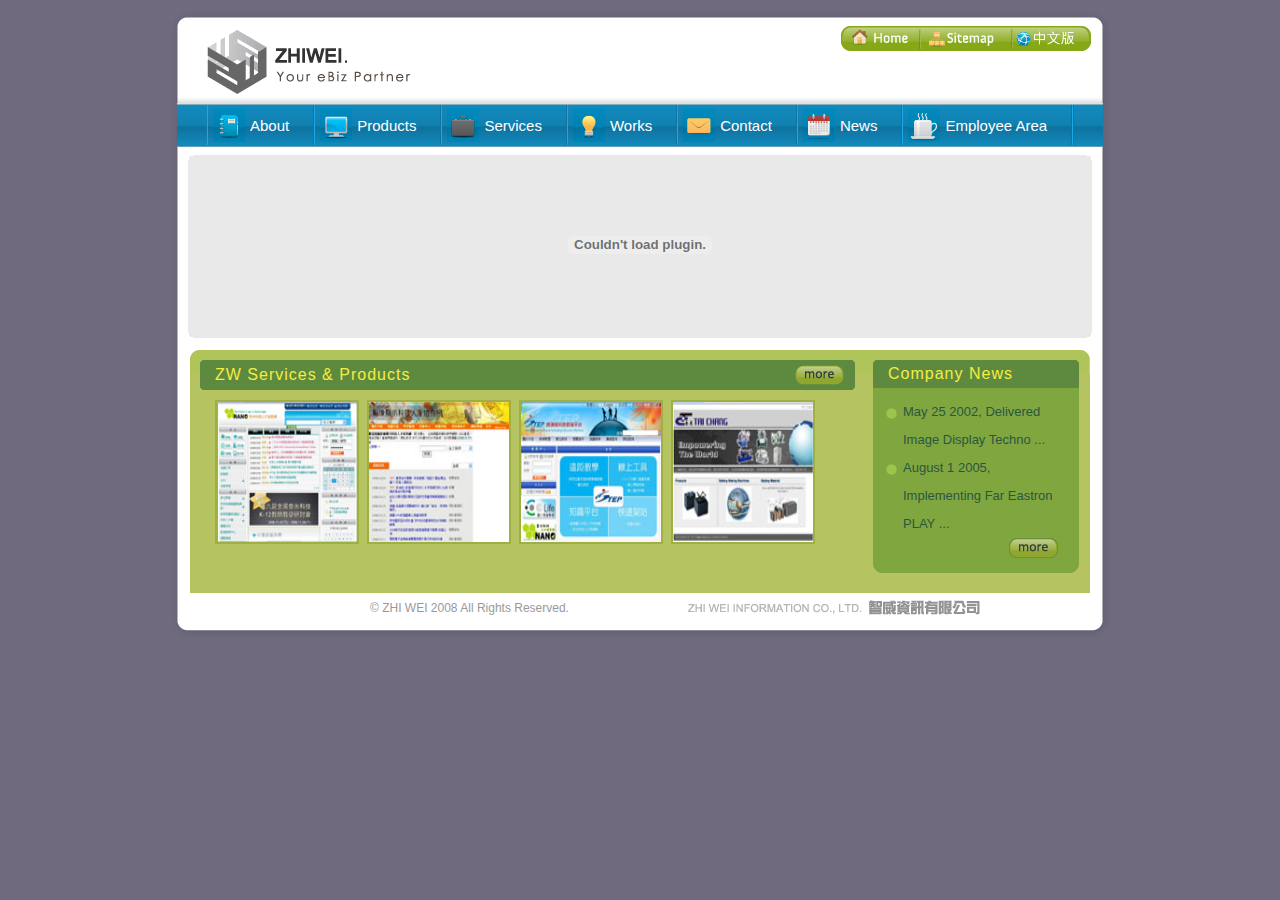
<file: index.html>
<!DOCTYPE html PUBLIC "-//W3C//DTD XHTML 1.0 Transitional//EN" "http://www.w3.org/TR/xhtml1/DTD/xhtml1-transitional.dtd">
<html xmlns="http://www.w3.org/1999/xhtml">
<head>
<meta http-equiv="Content-Type" content="text/html; charset=utf-8" />
<title>ZW - Your E-Business Partner!</title>
<link href="css/reset.css" rel="stylesheet" type="text/css" />
<link href="css/layout.css" rel="stylesheet" type="text/css" />
<link href="css/skin.css" rel="stylesheet" type="text/css" />
<script type="text/javascript">
var gaJsHost = (("https:" == document.location.protocol) ? "https://ssl." : "http://www.");
document.write(unescape("%3Cscript src='" + gaJsHost + "google-analytics.com/ga.js' type='text/javascript'%3E%3C/script%3E"));
</script>
<script type="text/javascript">
var pageTracker = _gat._getTracker("UA-5864454-1");
pageTracker._trackPageview();
</script>
<script type="text/javascript" src="js/objectSwap.js"> </script>
</head>
<body>
<div id="wrapper">
  
  <div id="header">
    <h1><a href="index.html">ZHI WEI - Your eBiz Partner</a></h1>
    <ul>
      <li class="n_h"><a href="index.html">Home</a></li>
      <li class="n_s"><a href="sitemap.html">Sitemap</a></li>
      <li class="n_c"><a href="#">中文版</a></li>
    </ul>
  </div>
  
  <ul id="main_menu">
    <li class="m1"><a href="about.html">About</a></li>
    <li class="m2"><a href="products.html">Products</a></li>
    <li class="m3"><a href="services.html">Services</a></li>
    <li class="m4"><a href="works.html">Works</a></li>
    <li class="m5"><a href="contact.html">Contact</a></li>
    <li class="m6"><a href="news.html">News</a></li>
    <li class="m7"><a href="employee_area.html">Employee Area</a></li>
    <li></li>
  </ul>
  
  <div id="branding">
    <object classid="clsid:D27CDB6E-AE6D-11cf-96B8-444553540000" codebase="http://download.macromedia.com/pub/shockwave/cabs/flash/swflash.cab#version=9,0,28,0" width="917" height="195">
      <param name="movie" value="flash/CPR.swf" />
      <param name="quality" value="high" />
      <param name="wmode" value="transparent" />
      <embed src="flash/CPR.swf" wmode="transparent" quality="high" pluginspage="http://www.adobe.com/shockwave/download/download.cgi?P1_Prod_Version=ShockwaveFlash" type="application/x-shockwave-flash" width="917" height="195"></embed>
    </object>
  </div>
  
  
  <div id="content">
    <div id="main_content">
    	
    	<!--
      <h3><span>ZW Solutions</span></h3>     
      <div class="box1"> <img src="images/intro_1.jpg" alt="" class="intro1" />
        <p>Based on Taiwan, ZW provides cost-effective solutions such as website design, web application development, Java application design, enterprise system integration, and ERP system to small and medium sized businesses.</p>
        <p>We combine innovative design and latest technologies, meaning better performance and increased accessibility. Being a web, Java, database, and many open-sources expert, we specialize in creating enterprise web solution to fulfill our customers' satisfactions.</p>
      </div>
      -->
      
      <!--
      <h3><span>Highlighted Works</span></h3>
      <em class="more"><a href="">more</a></em>
      <ul id="works">
        <li><a href=""><img src="images/temp/jamiegregory.co.uk.jpg" alt="" width="140" height="140" /></a></li>
        <li><a href=""><img src="images/temp/tomatic.com___.jpg" alt="" width="140" height="140" /></a></li>
        <li><a href=""><img src="images/temp/www.singularityconcepts.com.jpg" alt="" width="140" height="140" /></a></li>
        <li><a href=""><img src="images/temp/www.sundaysalon.com.jpg" alt="" width="140" height="140" /></a></li>
      </ul>
      -->
      
      <h3><span>ZW Services & Products</span></h3>
      <em class="more"><a href="products.html">more</a></em>
      <ul id="works">
        <li><a href="works.html"><img src="images/cases/nano.jpg" alt="Nano" width="140" height="140" /></a></li>
        <li><a href="works.html"><img src="images/cases/fpd.jpg" alt="FPD" width="140" height="140" /></a></li>
        <li><a href="works.html"><img src="images/cases/istep.jpg" alt="ISTEP" width="140" height="140" /></a></li>
        <li><a href="works.html"><img src="images/cases/tc.jpg" alt="Tai Chang" width="140" height="140" /></a></li>        
      </ul>
      
    </div>
    <div id="sub_content">
    	
      <h3><span>Company News</span></h3>
      <div class="box2">
        <ul>
          <li>May 25 2002, Delivered Image Display Techno ...</li>
          <li>August 1 2005, Implementing Far Eastron PLAY ...</li>          
        </ul>
        <span class="more"><a href="news.html">more</a></span>
      </div>    	
    	
    	<!--
      <h3><span>Client Login</span></h3>      
      <div class="box2">
        <label> Username </label>
        <input type="text" name="username" id="username" class="input"/>
        <label> Password </label>
        <input type="password" name="password" id="password" class="input"/>
        <input type="button" value="Login"  class="login"/>
      </div>
      -->
      
      <!--
      <h3><span>Products &amp; Services</span></h3>
      <div class="box2">
        <ul>
          <li> Content Management(CMS)</li>
          <li>Small Business ERP</li>
          <li>Event Web System</li>
          <li>Forum</li>
          <li>Web Design/Development</li>
          <li>Java Consultant Services</li>
          <li>System Integration</li>
        </ul>
        <span class="more"><a href="">more</a></span>
      </div>
      -->
      
    </div>
  </div>
  <div id="footer">
    <p>&copy; ZHI WEI 2008 All Rights Reserved.</p>
  </div>
</div>
</body>
</html>
</file>
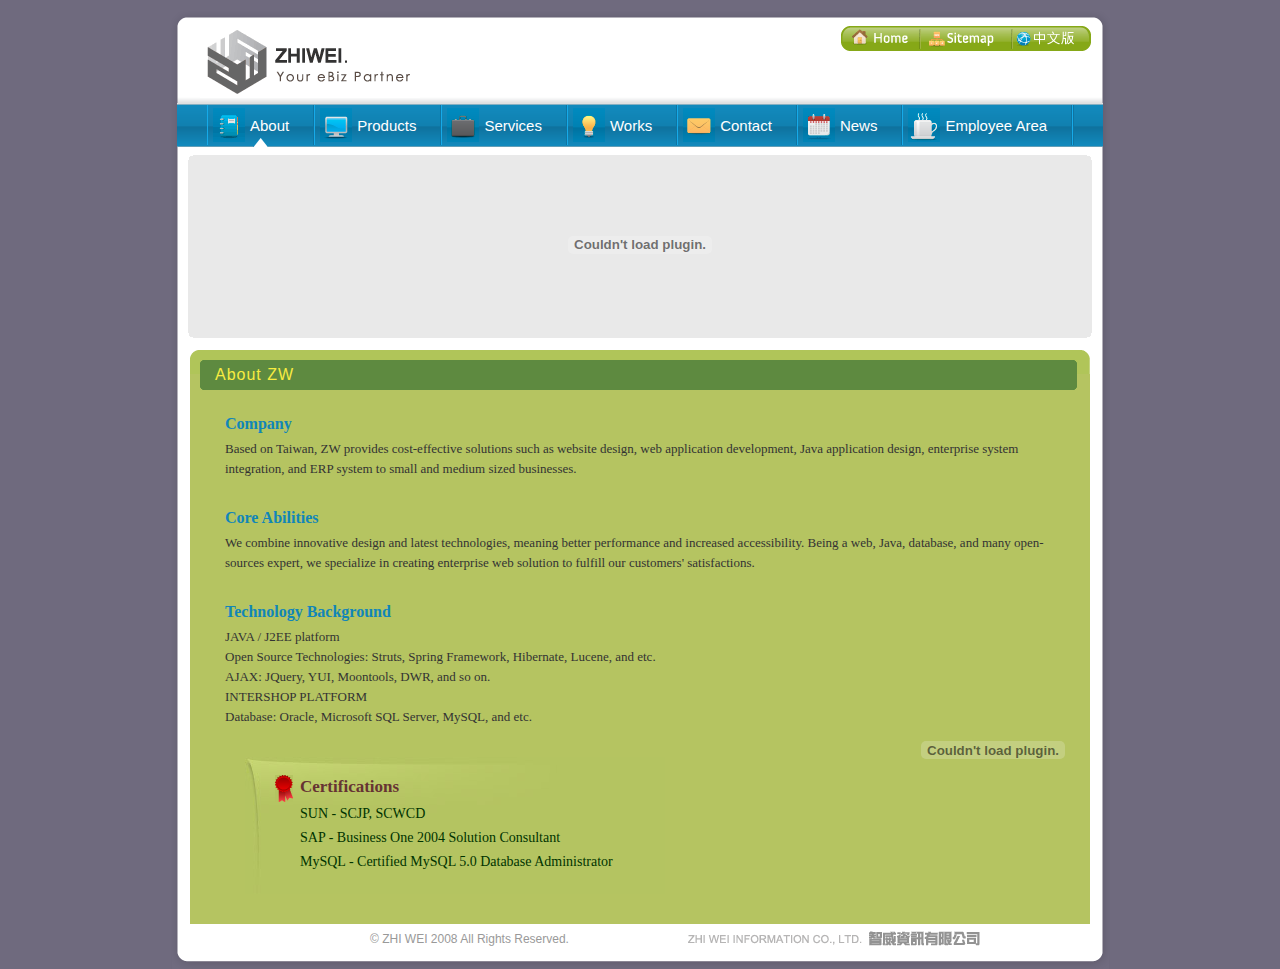
<file: about.html>
<!DOCTYPE html PUBLIC "-//W3C//DTD XHTML 1.0 Transitional//EN" "http://www.w3.org/TR/xhtml1/DTD/xhtml1-transitional.dtd">
<html xmlns="http://www.w3.org/1999/xhtml">
<head>
<meta http-equiv="Content-Type" content="text/html; charset=utf-8" />
<title>ZW - Your E-Business Partner!</title>
<link href="css/reset.css" rel="stylesheet" type="text/css" />
<link href="css/layout.css" rel="stylesheet" type="text/css" />
<link href="css/skin.css" rel="stylesheet" type="text/css" />
<script type="text/javascript">
var gaJsHost = (("https:" == document.location.protocol) ? "https://ssl." : "http://www.");
document.write(unescape("%3Cscript src='" + gaJsHost + "google-analytics.com/ga.js' type='text/javascript'%3E%3C/script%3E"));
</script>
<script type="text/javascript">
var pageTracker = _gat._getTracker("UA-5864454-1");
pageTracker._trackPageview();
</script>
<script type="text/javascript" src="js/objectSwap.js"> </script>
</head>
<body>
<div id="wrapper">
  <div id="header">
    <h1><a href="index.html">ZHIWEI - Your eBiz Partner</a></h1>
    <ul>
      <li class="n_h"><a href="index.html">Home</a></li>
      <li class="n_s"><a href="sitemap.html">Sitemap</a></li>
      <li class="n_c"><a href="#">中文版</a></li>
    </ul>
  </div>
  <ul id="main_menu">
    <li class="m1"><a href="about.html" class="current">About</a></li>
    <li class="m2"><a href="products.html">Products</a></li>
    <li class="m3"><a href="services.html">Services</a></li>
    <li class="m4"><a href="works.html">Works</a></li>
    <li class="m5"><a href="contact.html">Contact</a></li>
    <li class="m6"><a href="news.html">News</a></li>
    <li class="m7"><a href="employee_area.html">Employee Area</a></li>
    <li></li>
  </ul>
  <div id="branding">
    <object classid="clsid:D27CDB6E-AE6D-11cf-96B8-444553540000" codebase="http://download.macromedia.com/pub/shockwave/cabs/flash/swflash.cab#version=9,0,28,0" width="917" height="195">
      <param name="movie" value="flash/branding_about.swf" />
      <param name="quality" value="high" />
      <param name="wmode" value="transparent" />
      <embed src="flash/branding_about.swf" wmode="transparent" quality="high" pluginspage="http://www.adobe.com/shockwave/download/download.cgi?P1_Prod_Version=ShockwaveFlash" type="application/x-shockwave-flash" width="917" height="195"></embed>
    </object>
  </div>
  <div id="content">
    <div id="main_content" class="about, product">
      <h3><span>About ZW</span></h3>
      <div class="box1 one">
        <h4>Company</h4>
        <p>Based on Taiwan, ZW provides cost-effective solutions such as website design, web application development, Java application design, enterprise system integration, and ERP system to small and medium sized businesses.</p>        
        
        <!--
        <h4>Management Concepts</h4>
        <p>We are young!</p>        
        -->
        
        <h4>Core Abilities</h4>
        <p>We combine innovative design and latest technologies, meaning better performance and increased accessibility. Being a web, Java, database, and many open-sources expert, we specialize in creating enterprise web solution to fulfill our customers' satisfactions.</p>
        
        
        <h4>Technology Background</h4>
      	<p>JAVA / J2EE platform <br/>
        	 Open Source Technologies: Struts, Spring Framework, Hibernate, Lucene, and etc.<br/>
           AJAX: JQuery, YUI, Moontools, DWR, and so on.<br/>
           INTERSHOP PLATFORM<br/>
           Database: Oracle, Microsoft SQL Server, MySQL, and etc.</p>
        
        <ul class="certification">
          <li>
            <h5>Certifications</h5>
          </li>
          <li>SUN - SCJP, SCWCD</li>
          <li>SAP - Business One 2004 Solution Consultant</li>
          <li>MySQL - Certified MySQL 5.0 Database Administrator</li>
        </ul>
        <div class="flash">
          <object classid="clsid:D27CDB6E-AE6D-11cf-96B8-444553540000" codebase="http://download.macromedia.com/pub/shockwave/cabs/flash/swflash.cab#version=9,0,28,0" width="250" height="430">
            <param name="movie" value="flash/clip1.swf" />
            <param name="quality" value="high" />
            <param name="wmode" value="transparent" />
            <embed src="flash/clip1.swf" wmode="transparent" quality="high" pluginspage="http://www.adobe.com/shockwave/download/download.cgi?P1_Prod_Version=ShockwaveFlash" type="application/x-shockwave-flash" width="250" height="430"></embed>
          </object>
        </div>
      </div>
    </div>
    
    <!--
    <div id="sub_content">
      <h3><span>Client Login</span></h3>
      <div class="box2">
        <label> Username </label>
        <input type="text" name="username" id="username" class="input"/>
        <label> Password </label>
        <input type="password" name="password" id="password" class="input"/>
        <input type="button" value="Login"  class="login"/>
      </div>
      <h3><span>Products &amp; Services</span></h3>
      <div class="box2">
        <ul>
          <li> Content Management(CMS)</li>
          <li>Small Business ERP</li>
          <li>Event Web System</li>
          <li>Forum</li>
          <li>Web Design/Development</li>
          <li>Java Consultant Services</li>
          <li>System Integration</li>
        </ul>
        <span class="more"><a href="">more</a></span> </div>
      <h3><span>Basic Informations</span></h3>
      <div class="box2">
        <ul>
          <li class="tel">TEL:886-2-2345678</li>
          <li class="email">Email:service@zw.com.tw</li>
          <li class="address">Address:AddressAddress<br />
            AddressAddress</li>
        </ul>
      </div>
    </div>
    -->
    
  </div>
  <div id="footer">
    <p>&copy; ZHI WEI 2008 All Rights Reserved.</p>
  </div>
</div>
</body>
</html>
</file>
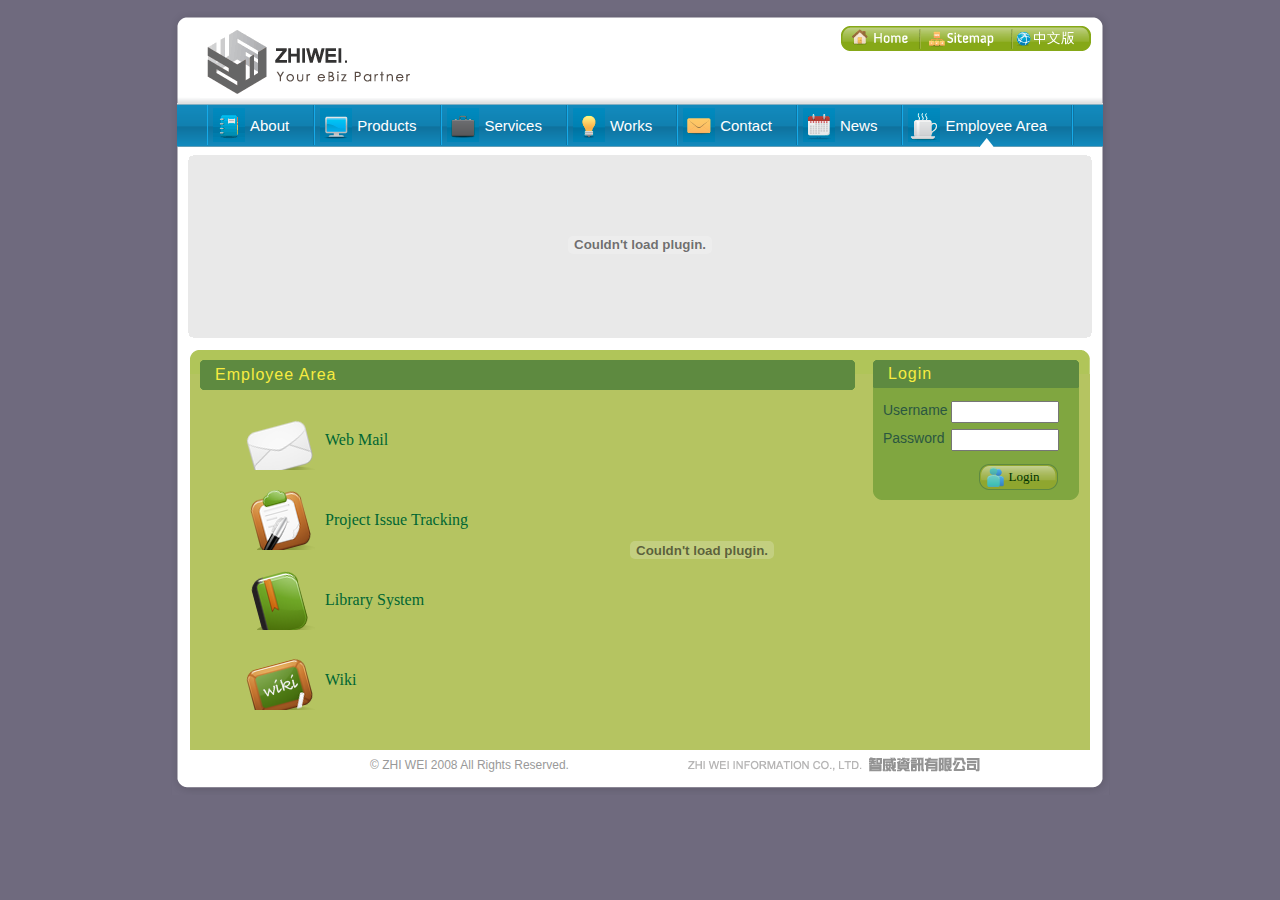
<file: employee_area.html>
<!DOCTYPE html PUBLIC "-//W3C//DTD XHTML 1.0 Transitional//EN" "http://www.w3.org/TR/xhtml1/DTD/xhtml1-transitional.dtd">
<html xmlns="http://www.w3.org/1999/xhtml">
<head>
<meta http-equiv="Content-Type" content="text/html; charset=utf-8" />
<title>ZW - Your E-Business Partner!</title>
<link href="css/reset.css" rel="stylesheet" type="text/css" />
<link href="css/layout.css" rel="stylesheet" type="text/css" />
<link href="css/skin.css" rel="stylesheet" type="text/css" />
<script type="text/javascript">
var gaJsHost = (("https:" == document.location.protocol) ? "https://ssl." : "http://www.");
document.write(unescape("%3Cscript src='" + gaJsHost + "google-analytics.com/ga.js' type='text/javascript'%3E%3C/script%3E"));
</script>
<script type="text/javascript">
var pageTracker = _gat._getTracker("UA-5864454-1");
pageTracker._trackPageview();
</script>
</head>
<body>
<div id="wrapper">
  <div id="header">
    <h1><a href="index.html">ZHIWEI - Your eBiz Partner</a></h1>
    <ul>
      <li class="n_h"><a href="index.html">Home</a></li>
      <li class="n_s"><a href="sitemap.html">Sitemap</a></li>
      <li class="n_c"><a href="#">中文版</a></li>
    </ul>
  </div>
  <ul id="main_menu">
    <li class="m1"><a href="about.html">About</a></li>
    <li class="m2"><a href="products.html">Products</a></li>
    <li class="m3"><a href="services.html">Services</a></li>
    <li class="m4"><a href="works.html">Works</a></li>
    <li class="m5"><a href="contact.html">Contact</a></li>
    <li class="m6"><a href="news.html">News</a></li>
    <li class="m7"><a href="employee_area.html" class="current">Employee Area</a></li>
    <li></li>
  </ul>
  <div id="branding">
    <object classid="clsid:D27CDB6E-AE6D-11cf-96B8-444553540000" codebase="http://download.macromedia.com/pub/shockwave/cabs/flash/swflash.cab#version=9,0,28,0" width="917" height="195">
      <param name="movie" value="flash/branding_tray.swf" />
      <param name="quality" value="high" />
      <param name="wmode" value="transparent" />
      <embed src="flash/branding_tray.swf" wmode="transparent" quality="high" pluginspage="http://www.adobe.com/shockwave/download/download.cgi?P1_Prod_Version=ShockwaveFlash" type="application/x-shockwave-flash" width="917" height="195"></embed>
    </object>
  </div>
  <div id="content">
    <div id="main_content" class="service">
      <h3><span>Employee Area</span></h3>
      <div class="box1 one">
        <ul class="links">
          <li class="webmail"><a href="http://webmail.zw.com.tw" target="_blank">Web Mail</a></li>
          <li class="projectissue"><a href="http://jtrac.zw.com.tw" target="_blank">Project Issue Tracking</a> </li>
          <li class="library"> <a href="#">Library System</a> </li>
          <li class="wiki"> <a href="#">Wiki</a> </li>
        </ul>
      </div>
      <div class="flash" style="position:absolute; top:0px; right:38px;">
        <object classid="clsid:D27CDB6E-AE6D-11cf-96B8-444553540000" codebase="http://download.macromedia.com/pub/shockwave/cabs/flash/swflash.cab#version=9,0,28,0" width="250" height="400">
          <param name="movie" value="flash/clip5.swf" />
          <param name="quality" value="high" />
          <param name="wmode" value="transparent" />
          <embed src="flash/clip5.swf" wmode="transparent" quality="high" pluginspage="http://www.adobe.com/shockwave/download/download.cgi?P1_Prod_Version=ShockwaveFlash" type="application/x-shockwave-flash" width="250" height="400"></embed>
        </object>
      </div>
    </div>
    <div id="sub_content">
      <h3><span>Login</span></h3>
      <div class="box2">
        <label> Username </label>
        <input type="text" name="username" id="username" class="input"/>
        <label> Password </label>
        <input type="password" name="password" id="password" class="input"/>
        <input type="button" value="Login"  class="login"/>
      </div>
    </div>
  </div>
  <div id="footer">
    <p>&copy; ZHI WEI 2008 All Rights Reserved.</p>
  </div>
</div>
</body>
</html>
</file>
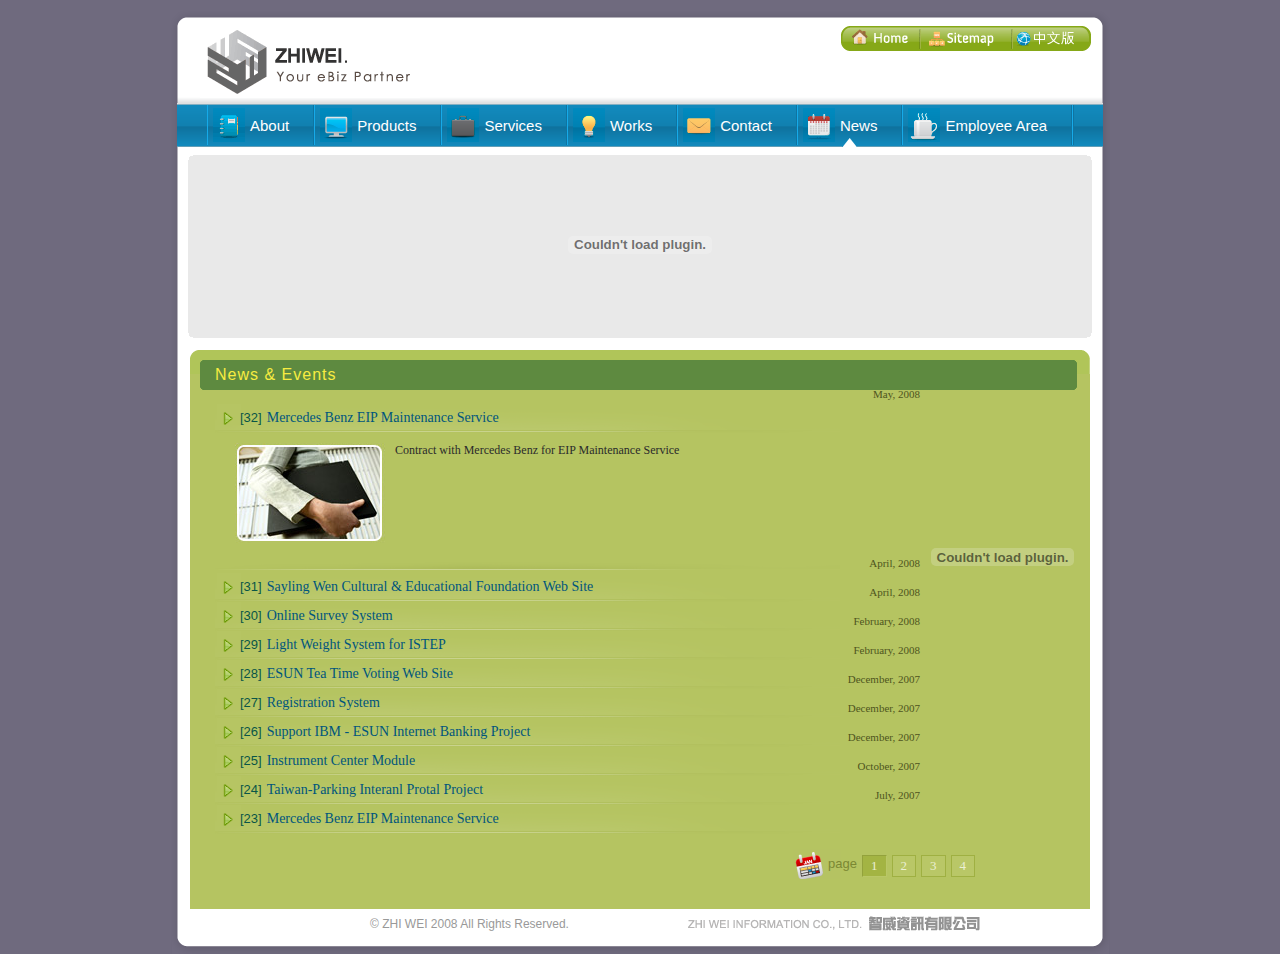
<file: news.html>
<!DOCTYPE html PUBLIC "-//W3C//DTD XHTML 1.0 Transitional//EN" "http://www.w3.org/TR/xhtml1/DTD/xhtml1-transitional.dtd">
<html xmlns="http://www.w3.org/1999/xhtml">
<head>
<meta http-equiv="Content-Type" content="text/html; charset=utf-8" />
<title>ZW - Your E-Business Partner!</title>
<link href="css/reset.css" rel="stylesheet" type="text/css" />
<link href="css/layout.css" rel="stylesheet" type="text/css" />
<link href="css/skin.css" rel="stylesheet" type="text/css" />
<script type="text/javascript">
var gaJsHost = (("https:" == document.location.protocol) ? "https://ssl." : "http://www.");
document.write(unescape("%3Cscript src='" + gaJsHost + "google-analytics.com/ga.js' type='text/javascript'%3E%3C/script%3E"));
</script>
<script type="text/javascript">
var pageTracker = _gat._getTracker("UA-5864454-1");
pageTracker._trackPageview();
</script>
<script type="text/javascript" src="js/objectSwap.js"> </script>
<script type="text/javascript" language="javascript" src="js/jquery.js"></script>
<script type="text/javascript">
$(document).ready(function()
{    $(".news_body:eq(0)").show();

	$("#news p.news_head").mouseover(function()
    {
	     $(this).next("div.news_body").slideDown(500).siblings("div.news_body").slideUp("slow");
	});
});
</script>
</head>
<body>
<div id="wrapper">
  <div id="header">
    <h1><a href="index.html">ZHIWEI - Your eBiz Partner</a></h1>
    <ul>
      <li class="n_h"><a href="index.html">Home</a></li>
      <li class="n_s"><a href="sitemap.html">Sitemap</a></li>
      <li class="n_c"><a href="#">中文版</a></li>
    </ul>
  </div>
  <ul id="main_menu">
    <li class="m1"><a href="about.html">About</a></li>
    <li class="m2"><a href="products.html">Products</a></li>
    <li class="m3"><a href="services.html">Services</a></li>
    <li class="m4"><a href="works.html">Works</a></li>
    <li class="m5"><a href="contact.html">Contact</a></li>
    <li class="m6"><a href="news.html" class="current">News</a></li>
    <li class="m7"><a href="employee_area.html">Employee Area</a></li>
    <li></li>
  </ul>
  <div id="branding">
    <object classid="clsid:D27CDB6E-AE6D-11cf-96B8-444553540000" codebase="http://download.macromedia.com/pub/shockwave/cabs/flash/swflash.cab#version=9,0,28,0" width="917" height="195">
      <param name="movie" value="flash/branding_news.swf" />
      <param name="quality" value="high" />
      <param name="wmode" value="transparent" />
      <embed src="flash/branding_news.swf" wmode="transparent" quality="high" pluginspage="http://www.adobe.com/shockwave/download/download.cgi?P1_Prod_Version=ShockwaveFlash" type="application/x-shockwave-flash" width="917" height="195"></embed>
    </object>
  </div>
  <div id="content">
    <div id="main_content" class="news onecol">
      <h3><span>News &amp; Events</span></h3>
      <div class="box1 one">
        <div class="news_list" id="news">
        	
        	<p class="news_head"><span class="type">[32]</span>Mercedes Benz EIP Maintenance Service<span class="date"> May, 2008</span></p>
          <div class="news_body"><img src="images/news/news_pic1.jpg" alt="News Picture" />Contract with Mercedes Benz for EIP Maintenance Service</div>

					<p class="news_head"><span class="type">[31]</span>Sayling Wen Cultural & Educational Foundation Web Site<span class="date"> April, 2008</span></p>
          <div class="news_body"><img src="images/news/slw_org.jpg" alt="News Picture" />Contract with Sayling Wen Cultural & Educational Foundation Web Site web site handover and development.</div>                  	

        <p class="news_head"><span class="type">[30]</span>Online Survey System<span class="date"> April, 2008</span></p>
          <div class="news_body"><img src="images/news/fpd_survey.jpg" alt="News Picture" />Contract with NTU for Online Suvery System</div>
         	
					<p class="news_head"><span class="type">[29]</span>Light Weight System for ISTEP<span class="date"> February, 2008</span></p>
          <div class="news_body"><img src="images/news/istep_2008.jpg" alt="News Picture" />Contract with NCHC for ISTEP project by Light weight sytem</div>
         	
	
					<p class="news_head"><span class="type">[28]</span>ESUN Tea Time Voting Web Site<span class="date"> February, 2008</span></p>
          <div class="news_body"><img src="images/news/esun_voting.jpg" alt="News Picture" />Contract with E.SUN. Bank for tea time voting web site</div>
         	
         	<p class="news_head"><span class="type">[27]</span>Registration System<span class="date"> December, 2007</span></p>
          <div class="news_body"><img src="images/news/reg_system.jpg" alt="News Picture" />Contract with NTU for Registration System</div>
          	
					<p class="news_head"><span class="type">[26]</span>Support IBM - ESUN Internet Banking Project<span class="date"> December, 2007</span></p>
          <div class="news_body">Contract with IBM for E.SUN Corporation Internet banking project</div>
          
          <p class="news_head"><span class="type">[25]</span>Instrument Center Module<span class="date"> December, 2007</span></p>
          <div class="news_body">Add Instrument Center module to FPD</div>

        	<p class="news_head"><span class="type">[24]</span>Taiwan-Parking Interanl Protal Project<span class="date"> October, 2007</span></p>
          <div class="news_body"><img src="images/news/twp_ip.jpg" alt="News Picture" />Contract with Taiwan-Parking Co., Ltd for Internal Portal design and development.</div>
        	
					<p class="news_head"><span class="type">[23]</span>Mercedes Benz EIP Maintenance Service<span class="date"> July, 2007</span></p>
          <div class="news_body">Contract with Mercedes Benz for CRM Maintenance Service</div>
        
          <div class="page"><span>page</span><a href="news.html" class="current">1</a><a href="news2.html">2</a><a href="news3.html" >3</a><a href="news4.html">4</a><!--<a href="">5</a>-->
          
          </div>          
        
        </div>
      </div>
      <div class="flash" style="position:absolute; top:122px; right:-22px;">
        <object classid="clsid:D27CDB6E-AE6D-11cf-96B8-444553540000" codebase="http://download.macromedia.com/pub/shockwave/cabs/flash/swflash.cab#version=9,0,28,0" width="213" height="170">
          <param name="movie" value="flash/clip4.swf" />
          <param name="quality" value="high" />
          <param name="wmode" value="transparent" />
          <embed src="flash/clip4.swf" wmode="transparent" quality="high" pluginspage="http://www.adobe.com/shockwave/download/download.cgi?P1_Prod_Version=ShockwaveFlash" type="application/x-shockwave-flash" width="213" height="170"></embed>
        </object>
      </div>
    </div>
    
    <!--
    <div id="sub_content">
      <h3><span>News Archives</span></h3>
      <div class="box2 link">
        <ul>
          <li><a href="">June, 2008</a></li>
          <li><a href="">May, 2008</a></li>
          <li><a href="">April, 2008</a></li>
        </ul>
      </div>
      <h3><span>Client Login</span></h3>
      <div class="box2">
        <label> Username </label>
        <input type="text" name="username" id="username" class="input"/>
        <label> Password </label>
        <input type="password" name="password" id="password" class="input"/>
        <input type="button" value="Login"  class="login"/>
      </div>
    </div>
    -->
    
  </div>
  <div id="footer">
    <p>&copy; ZHI WEI 2008 All Rights Reserved.</p>
  </div>
</div>
</body>
</html>
</file>
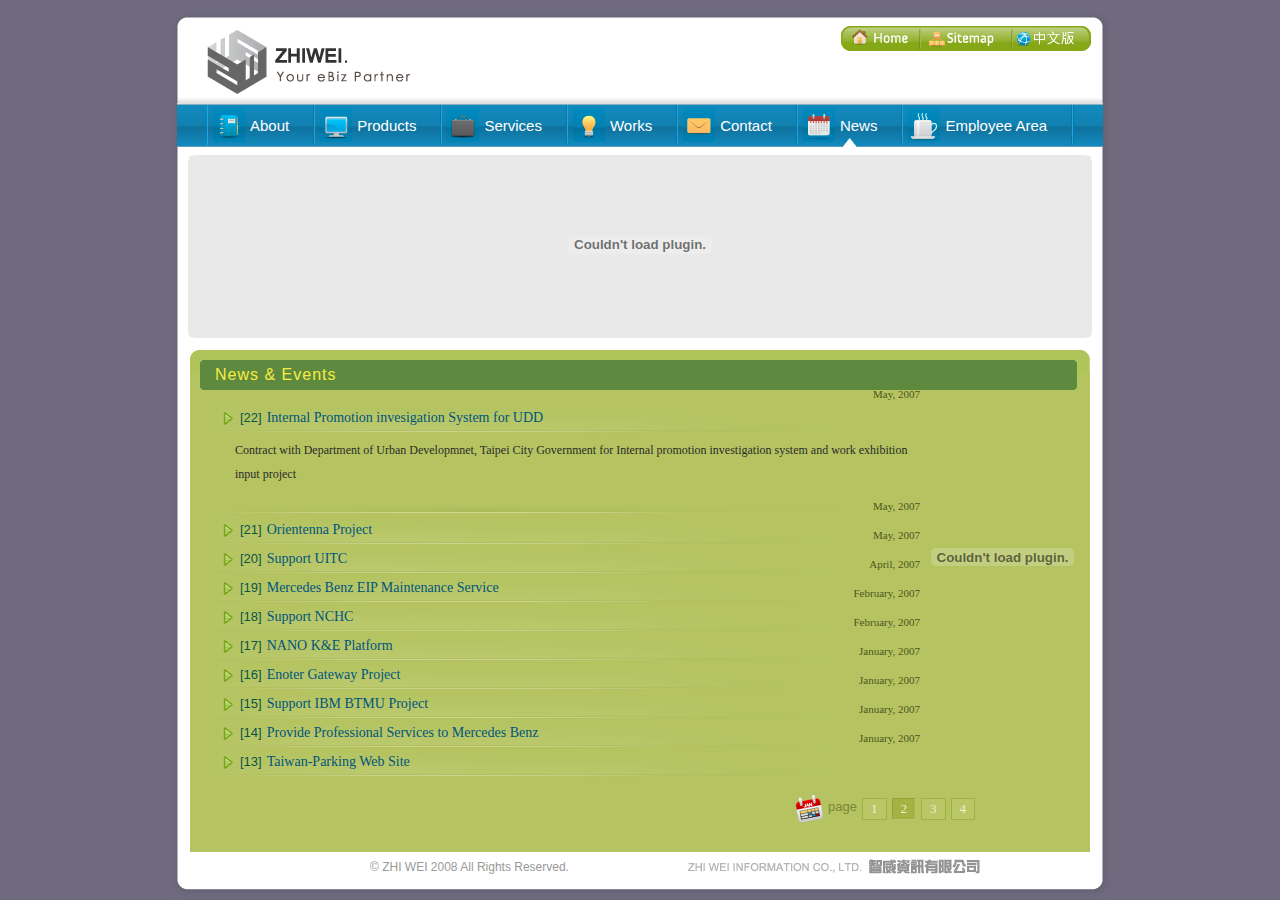
<file: news2.html>
<!DOCTYPE html PUBLIC "-//W3C//DTD XHTML 1.0 Transitional//EN" "http://www.w3.org/TR/xhtml1/DTD/xhtml1-transitional.dtd">
<html xmlns="http://www.w3.org/1999/xhtml">
<head>
<meta http-equiv="Content-Type" content="text/html; charset=utf-8" />
<title>ZW - Your E-Business Partner!</title>
<link href="css/reset.css" rel="stylesheet" type="text/css" />
<link href="css/layout.css" rel="stylesheet" type="text/css" />
<link href="css/skin.css" rel="stylesheet" type="text/css" />
<script type="text/javascript">
var gaJsHost = (("https:" == document.location.protocol) ? "https://ssl." : "http://www.");
document.write(unescape("%3Cscript src='" + gaJsHost + "google-analytics.com/ga.js' type='text/javascript'%3E%3C/script%3E"));
</script>
<script type="text/javascript">
var pageTracker = _gat._getTracker("UA-5864454-1");
pageTracker._trackPageview();
</script>
<script type="text/javascript" src="js/objectSwap.js"> </script>
<script type="text/javascript" language="javascript" src="js/jquery.js"></script>
<script type="text/javascript">
$(document).ready(function()
{    $(".news_body:eq(0)").show();

	$("#news p.news_head").mouseover(function()
    {
	     $(this).next("div.news_body").slideDown(500).siblings("div.news_body").slideUp("slow");
	});
});
</script>
</head>
<body>
<div id="wrapper">
  <div id="header">
    <h1><a href="index.html">ZHIWEI - Your eBiz Partner</a></h1>
    <ul>
      <li class="n_h"><a href="index.html">Home</a></li>
      <li class="n_s"><a href="sitemap.html">Sitemap</a></li>
      <li class="n_c"><a href="#">中文版</a></li>
    </ul>
  </div>
  <ul id="main_menu">
    <li class="m1"><a href="about.html">About</a></li>
    <li class="m2"><a href="products.html">Products</a></li>
    <li class="m3"><a href="services.html">Services</a></li>
    <li class="m4"><a href="works.html">Works</a></li>
    <li class="m5"><a href="contact.html">Contact</a></li>
    <li class="m6"><a href="news.html" class="current">News</a></li>
    <li class="m7"><a href="employee_area.html">Employee Area</a></li>
    <li></li>
  </ul>
  <div id="branding">
    <object classid="clsid:D27CDB6E-AE6D-11cf-96B8-444553540000" codebase="http://download.macromedia.com/pub/shockwave/cabs/flash/swflash.cab#version=9,0,28,0" width="917" height="195">
      <param name="movie" value="flash/branding_news.swf" />
      <param name="quality" value="high" />
      <param name="wmode" value="transparent" />
      <embed src="flash/branding_news.swf" wmode="transparent" quality="high" pluginspage="http://www.adobe.com/shockwave/download/download.cgi?P1_Prod_Version=ShockwaveFlash" type="application/x-shockwave-flash" width="917" height="195"></embed>
    </object>
  </div>
  <div id="content">
    <div id="main_content" class="news onecol">
      <h3><span>News &amp; Events</span></h3>
      <div class="box1 one">
        <div class="news_list" id="news">
        	
					<p class="news_head"><span class="type">[22]</span>Internal Promotion invesigation System for UDD<span class="date"> May, 2007</span></p>
          <div class="news_body">Contract with Department of Urban Developmnet, Taipei City Government for Internal promotion investigation system and work exhibition input project</div>

        	
        	<p class="news_head"><span class="type">[21]</span>Orientenna Project<span class="date"> May, 2007</span></p>
          <div class="news_body"><img src="images/news/sinbon_orientenna.jpg" alt="News Picture" />Contract with Sinbon for Orientenna web site design and development.</div>
					
        	<p class="news_head"><span class="type">[20]</span>Support UITC<span class="date"> May, 2007</span></p>
          <div class="news_body">Contract with UITC for Eloan project</div>

					<p class="news_head"><span class="type">[19]</span>Mercedes Benz EIP Maintenance Service<span class="date"> April, 2007</span></p>
          <div class="news_body">Contract with Mercedes Benz for providing EIP Maintenance Service.</div>
					
					<p class="news_head"><span class="type">[18]</span>Support NCHC<span class="date"> February, 2007</span></p>
          <div class="news_body">Support NCHC for Multi-site account management</div>

          <p class="news_head"><span class="type">[17]</span>NANO K&E Platform<span class="date"> February, 2007</span></p>
          <div class="news_body"><img src="images/news/nano_2006.jpg" alt="News Picture" />Contract with NTU for NANO Knowledge and Education Platform</div>
        	
        	<p class="news_head"><span class="type">[16]</span>Enoter Gateway Project<span class="date"> January, 2007</span></p>
          <div class="news_body">Contract with Enoter for Enoter Gateway handover</div>
          
        	<p class="news_head"><span class="type">[15]</span>Support IBM BTMU Project<span class="date"> January, 2007</span></p>
          <div class="news_body">Contract with IBM for BTMU Internet banking AA module design and development.</div>
        	
        	<p class="news_head"><span class="type">[14]</span>Provide Professional Services to Mercedes Benz<span class="date"> January, 2007</span></p>
          <div class="news_body">Contract with Mercedes Benz for EIP and CRM handover service</div>
        	
        	<p class="news_head"><span class="type">[13]</span>Taiwan-Parking Web Site<span class="date"> January, 2007</span></p>
          <div class="news_body"><img src="images/news/twp_web.jpg" alt="News Picture" />Contract with Taiwan-Parking Co., Ltd for Web Site development</div>
        	
        
          <div class="page"><span>page</span><a href="news.html" >1</a><a href="news2.html" class="current">2</a><a href="news3.html" >3</a><a href="news4.html">4</a><!--<a href="">5</a>-->
          
          </div>          
        
        </div>
      </div>
      <div class="flash" style="position:absolute; top:122px; right:-22px;">
        <object classid="clsid:D27CDB6E-AE6D-11cf-96B8-444553540000" codebase="http://download.macromedia.com/pub/shockwave/cabs/flash/swflash.cab#version=9,0,28,0" width="213" height="170">
          <param name="movie" value="flash/clip4.swf" />
          <param name="quality" value="high" />
          <param name="wmode" value="transparent" />
          <embed src="flash/clip4.swf" wmode="transparent" quality="high" pluginspage="http://www.adobe.com/shockwave/download/download.cgi?P1_Prod_Version=ShockwaveFlash" type="application/x-shockwave-flash" width="213" height="170"></embed>
        </object>
      </div>
    </div>
    
    <!--
    <div id="sub_content">
      <h3><span>News Archives</span></h3>
      <div class="box2 link">
        <ul>
          <li><a href="">June, 2008</a></li>
          <li><a href="">May, 2008</a></li>
          <li><a href="">April, 2008</a></li>
        </ul>
      </div>
      <h3><span>Client Login</span></h3>
      <div class="box2">
        <label> Username </label>
        <input type="text" name="username" id="username" class="input"/>
        <label> Password </label>
        <input type="password" name="password" id="password" class="input"/>
        <input type="button" value="Login"  class="login"/>
      </div>
    </div>
    -->
    
  </div>
  <div id="footer">
    <p>&copy; ZHI WEI 2008 All Rights Reserved.</p>
  </div>
</div>
</body>
</html>
</file>
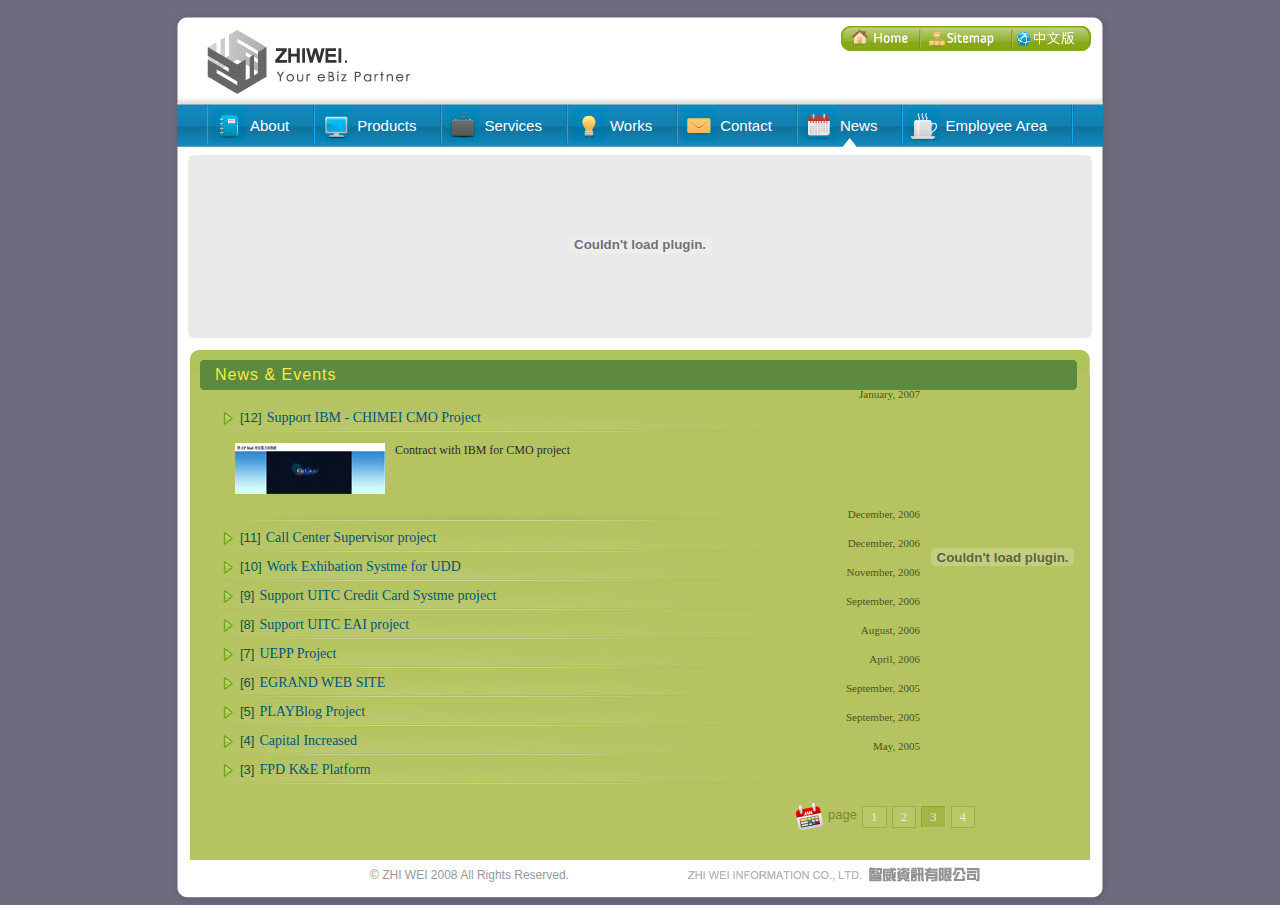
<file: news3.html>
<!DOCTYPE html PUBLIC "-//W3C//DTD XHTML 1.0 Transitional//EN" "http://www.w3.org/TR/xhtml1/DTD/xhtml1-transitional.dtd">
<html xmlns="http://www.w3.org/1999/xhtml">
<head>
<meta http-equiv="Content-Type" content="text/html; charset=utf-8" />
<title>ZW - Your E-Business Partner!</title>
<link href="css/reset.css" rel="stylesheet" type="text/css" />
<link href="css/layout.css" rel="stylesheet" type="text/css" />
<link href="css/skin.css" rel="stylesheet" type="text/css" />
<script type="text/javascript">
var gaJsHost = (("https:" == document.location.protocol) ? "https://ssl." : "http://www.");
document.write(unescape("%3Cscript src='" + gaJsHost + "google-analytics.com/ga.js' type='text/javascript'%3E%3C/script%3E"));
</script>
<script type="text/javascript">
var pageTracker = _gat._getTracker("UA-5864454-1");
pageTracker._trackPageview();
</script>
<script type="text/javascript" src="js/objectSwap.js"> </script>
<script type="text/javascript" language="javascript" src="js/jquery.js"></script>
<script type="text/javascript">
$(document).ready(function()
{    $(".news_body:eq(0)").show();

	$("#news p.news_head").mouseover(function()
    {
	     $(this).next("div.news_body").slideDown(500).siblings("div.news_body").slideUp("slow");
	});
});
</script>
</head>
<body>
<div id="wrapper">
  <div id="header">
    <h1><a href="index.html">ZHIWEI - Your eBiz Partner</a></h1>
    <ul>
      <li class="n_h"><a href="index.html">Home</a></li>
      <li class="n_s"><a href="sitemap.html">Sitemap</a></li>
      <li class="n_c"><a href="#">中文版</a></li>
    </ul>
  </div>
  <ul id="main_menu">
    <li class="m1"><a href="about.html">About</a></li>
    <li class="m2"><a href="products.html">Products</a></li>
    <li class="m3"><a href="services.html">Services</a></li>
    <li class="m4"><a href="works.html">Works</a></li>
    <li class="m5"><a href="contact.html">Contact</a></li>
    <li class="m6"><a href="news.html" class="current">News</a></li>
    <li class="m7"><a href="employee_area.html">Employee Area</a></li>
    <li></li>
  </ul>
  <div id="branding">
    <object classid="clsid:D27CDB6E-AE6D-11cf-96B8-444553540000" codebase="http://download.macromedia.com/pub/shockwave/cabs/flash/swflash.cab#version=9,0,28,0" width="917" height="195">
      <param name="movie" value="flash/branding_news.swf" />
      <param name="quality" value="high" />
      <param name="wmode" value="transparent" />
      <embed src="flash/branding_news.swf" wmode="transparent" quality="high" pluginspage="http://www.adobe.com/shockwave/download/download.cgi?P1_Prod_Version=ShockwaveFlash" type="application/x-shockwave-flash" width="917" height="195"></embed>
    </object>
  </div>
  <div id="content">
    <div id="main_content" class="news onecol">
      <h3><span>News &amp; Events</span></h3>
      <div class="box1 one">
        <div class="news_list" id="news">
					
        	<p class="news_head"><span class="type">[12]</span>Support IBM - CHIMEI CMO Project<span class="date"> January, 2007</span></p>
          <div class="news_body"><img src="images/news/cmo.jpg" alt="News Picture" />Contract with IBM for CMO project</div>
        	
        	<p class="news_head"><span class="type">[11]</span>Call Center Supervisor project<span class="date"> December, 2006</span></p>
          <div class="news_body">Contract with UTSI Inc. for CCTO (Merged with Bank of Taiwan) Call Center supervisor project.</div>
        	
					<p class="news_head"><span class="type">[10]</span>Work Exhibation Systme for UDD<span class="date"> December, 2006</span></p>
          <div class="news_body">Contract with Department of Urban Developmnet, Taipei City Government for work exhibation System</div>
        	
        	<p class="news_head"><span class="type">[9]</span>Support UITC Credit Card Systme project<span class="date"> November, 2006</span></p>
          <div class="news_body">Contract with UITC for Credit Card System project</div>
        	
        	<p class="news_head"><span class="type">[8]</span>Support UITC EAI project<span class="date"> September, 2006</span></p>
          <div class="news_body">Contract with UITC for EAI project</div>
        	
        	<p class="news_head"><span class="type">[7]</span>UEPP Project<span class="date"> August, 2006</span></p>
          <div class="news_body">Support TATUNG for UEPP transaction monitor system.</div>
        	
        	<p class="news_head"><span class="type">[6]</span>EGRAND WEB SITE<span class="date"> April, 2006</span></p>
          <div class="news_body"><img src="images/news/egrand.jpg" alt="News Picture" />Contract with EGRAND for developing Web Site and providing hosting service. EGRAND is interior design and real estate services company. We put a lot efforts in visual design works to fullfill our customer's high quality design demand.</div>
        	
        	<p class="news_head"><span class="type">[5]</span>PLAYBlog Project<span class="date"> September, 2005</span></p>
          <div class="news_body"><img src="images/news/playblog.jpg" alt="News Picture" />Join Far East PLAYBlog project with Com2B</div>
        	
					<p class="news_head"><span class="type">[4]</span>Capital Increased<span class="date"> September, 2005</span></p>
          <div class="news_body"><img src="images/news/money.jpg" alt="News Picture" />In order to get more good people to our company. Our mayjor investor increased the capital to NT$ 5,000,000 to improve our business.</div>
        	
        	<p class="news_head"><span class="type">[3]</span>FPD K&E Platform<span class="date"> May, 2005</span></p>
          <div class="news_body"><img src="images/news/fpd_2005.jpg" alt="News Picture" />
          	Contract with National Taiwan University for FPD Knowledge and Education Platform.
          </div>
        	
        	        	
          <div class="page"><span>page</span><a href="news.html" >1</a><a href="news2.html" >2</a><a href="news3.html" class="current">3</a><a href="news4.html">4</a><!--<a href="">5</a>-->
          
          </div>          
        
        </div>
      </div>
      <div class="flash" style="position:absolute; top:122px; right:-22px;">
        <object classid="clsid:D27CDB6E-AE6D-11cf-96B8-444553540000" codebase="http://download.macromedia.com/pub/shockwave/cabs/flash/swflash.cab#version=9,0,28,0" width="213" height="170">
          <param name="movie" value="flash/clip4.swf" />
          <param name="quality" value="high" />
          <param name="wmode" value="transparent" />
          <embed src="flash/clip4.swf" wmode="transparent" quality="high" pluginspage="http://www.adobe.com/shockwave/download/download.cgi?P1_Prod_Version=ShockwaveFlash" type="application/x-shockwave-flash" width="213" height="170"></embed>
        </object>
      </div>
    </div>
    
    <!--
    <div id="sub_content">
      <h3><span>News Archives</span></h3>
      <div class="box2 link">
        <ul>
          <li><a href="">June, 2008</a></li>
          <li><a href="">May, 2008</a></li>
          <li><a href="">April, 2008</a></li>
        </ul>
      </div>
      <h3><span>Client Login</span></h3>
      <div class="box2">
        <label> Username </label>
        <input type="text" name="username" id="username" class="input"/>
        <label> Password </label>
        <input type="password" name="password" id="password" class="input"/>
        <input type="button" value="Login"  class="login"/>
      </div>
    </div>
    -->
    
  </div>
  <div id="footer">
    <p>&copy; ZHI WEI 2008 All Rights Reserved.</p>
  </div>
</div>
</body>
</html>
</file>
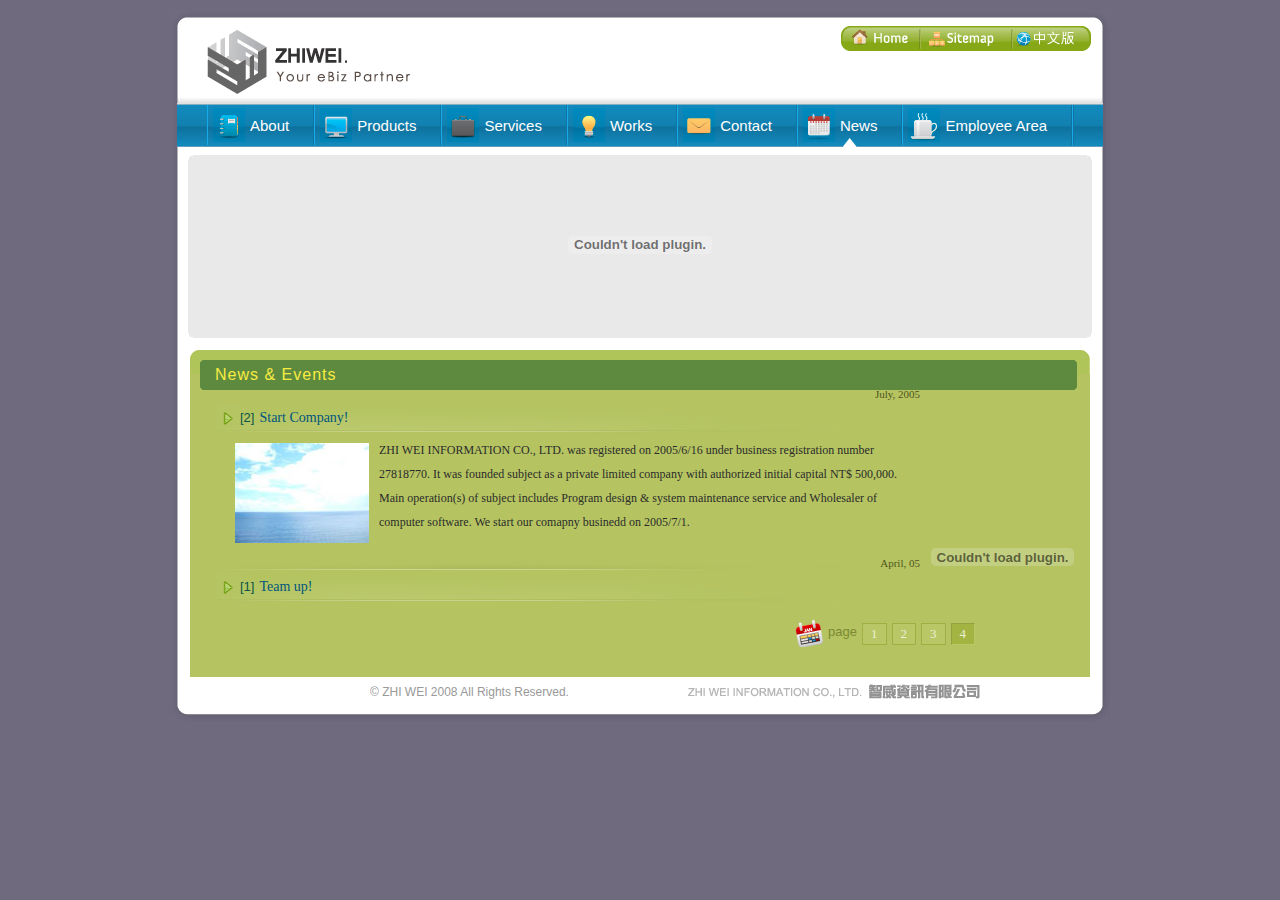
<file: news4.html>
<!DOCTYPE html PUBLIC "-//W3C//DTD XHTML 1.0 Transitional//EN" "http://www.w3.org/TR/xhtml1/DTD/xhtml1-transitional.dtd">
<html xmlns="http://www.w3.org/1999/xhtml">
<head>
<meta http-equiv="Content-Type" content="text/html; charset=utf-8" />
<title>ZW - Your E-Business Partner!</title>
<link href="css/reset.css" rel="stylesheet" type="text/css" />
<link href="css/layout.css" rel="stylesheet" type="text/css" />
<link href="css/skin.css" rel="stylesheet" type="text/css" />
<script type="text/javascript">
var gaJsHost = (("https:" == document.location.protocol) ? "https://ssl." : "http://www.");
document.write(unescape("%3Cscript src='" + gaJsHost + "google-analytics.com/ga.js' type='text/javascript'%3E%3C/script%3E"));
</script>
<script type="text/javascript">
var pageTracker = _gat._getTracker("UA-5864454-1");
pageTracker._trackPageview();
</script>
<script type="text/javascript" src="js/objectSwap.js"> </script>
<script type="text/javascript" language="javascript" src="js/jquery.js"></script>
<script type="text/javascript">
$(document).ready(function()
{    $(".news_body:eq(0)").show();

	$("#news p.news_head").mouseover(function()
    {
	     $(this).next("div.news_body").slideDown(500).siblings("div.news_body").slideUp("slow");
	});
});
</script>
</head>
<body>
<div id="wrapper">
  <div id="header">
    <h1><a href="index.html">ZHIWEI - Your eBiz Partner</a></h1>
    <ul>
      <li class="n_h"><a href="index.html">Home</a></li>
      <li class="n_s"><a href="sitemap.html">Sitemap</a></li>
      <li class="n_c"><a href="#">中文版</a></li>
    </ul>
  </div>
  <ul id="main_menu">
    <li class="m1"><a href="about.html">About</a></li>
    <li class="m2"><a href="products.html">Products</a></li>
    <li class="m3"><a href="services.html">Services</a></li>
    <li class="m4"><a href="works.html">Works</a></li>
    <li class="m5"><a href="contact.html">Contact</a></li>
    <li class="m6"><a href="news.html" class="current">News</a></li>
    <li class="m7"><a href="employee_area.html">Employee Area</a></li>
    <li></li>
  </ul>
  <div id="branding">
    <object classid="clsid:D27CDB6E-AE6D-11cf-96B8-444553540000" codebase="http://download.macromedia.com/pub/shockwave/cabs/flash/swflash.cab#version=9,0,28,0" width="917" height="195">
      <param name="movie" value="flash/branding_news.swf" />
      <param name="quality" value="high" />
      <param name="wmode" value="transparent" />
      <embed src="flash/branding_news.swf" wmode="transparent" quality="high" pluginspage="http://www.adobe.com/shockwave/download/download.cgi?P1_Prod_Version=ShockwaveFlash" type="application/x-shockwave-flash" width="917" height="195"></embed>
    </object>
  </div>
  <div id="content">
    <div id="main_content" class="news onecol">
      <h3><span>News &amp; Events</span></h3>
      <div class="box1 one">
        <div class="news_list" id="news">
        	
        	<p class="news_head"><span class="type">[2]</span>Start Company!<span class="date"> July, 2005</span></p>
          <div class="news_body"><img src="images/news/sky.jpg" alt="News Picture" />          	
          	ZHI WEI INFORMATION CO., LTD. was registered on 2005/6/16 under business registration number 27818770. It was founded subject as a private limited company with authorized initial capital NT$ 500,000.
          	Main operation(s) of subject includes Program design & system maintenance service and Wholesaler of computer software. We start our comapny businedd on 2005/7/1.
          </div>
        	
        	<p class="news_head"><span class="type">[1]</span>Team up!<span class="date">April, 05</span></p>
          <div class="news_body"><img src="images/news/news_pic1.jpg" alt="News Picture" />Join CTCB Coporation Internet Banking project with Evertech Information Co., Ltd.</div>          
          
          
          <div class="page"><span>page</span><a href="news.html">1</a><a href="news2.html">2</a><a href="news3.html">3</a><a href="news.html" class="current">4</a><!--<a href="">5</a>-->
          
          </div>          
        
        </div>
      </div>
      <div class="flash" style="position:absolute; top:122px; right:-22px;">
        <object classid="clsid:D27CDB6E-AE6D-11cf-96B8-444553540000" codebase="http://download.macromedia.com/pub/shockwave/cabs/flash/swflash.cab#version=9,0,28,0" width="213" height="170">
          <param name="movie" value="flash/clip4.swf" />
          <param name="quality" value="high" />
          <param name="wmode" value="transparent" />
          <embed src="flash/clip4.swf" wmode="transparent" quality="high" pluginspage="http://www.adobe.com/shockwave/download/download.cgi?P1_Prod_Version=ShockwaveFlash" type="application/x-shockwave-flash" width="213" height="170"></embed>
        </object>
      </div>
    </div>
    
    <!--
    <div id="sub_content">
      <h3><span>News Archives</span></h3>
      <div class="box2 link">
        <ul>
          <li><a href="">June, 2008</a></li>
          <li><a href="">May, 2008</a></li>
          <li><a href="">April, 2008</a></li>
        </ul>
      </div>
      <h3><span>Client Login</span></h3>
      <div class="box2">
        <label> Username </label>
        <input type="text" name="username" id="username" class="input"/>
        <label> Password </label>
        <input type="password" name="password" id="password" class="input"/>
        <input type="button" value="Login"  class="login"/>
      </div>
    </div>
    -->
    
  </div>
  <div id="footer">
    <p>&copy; ZHI WEI 2008 All Rights Reserved.</p>
  </div>
</div>
</body>
</html>
</file>
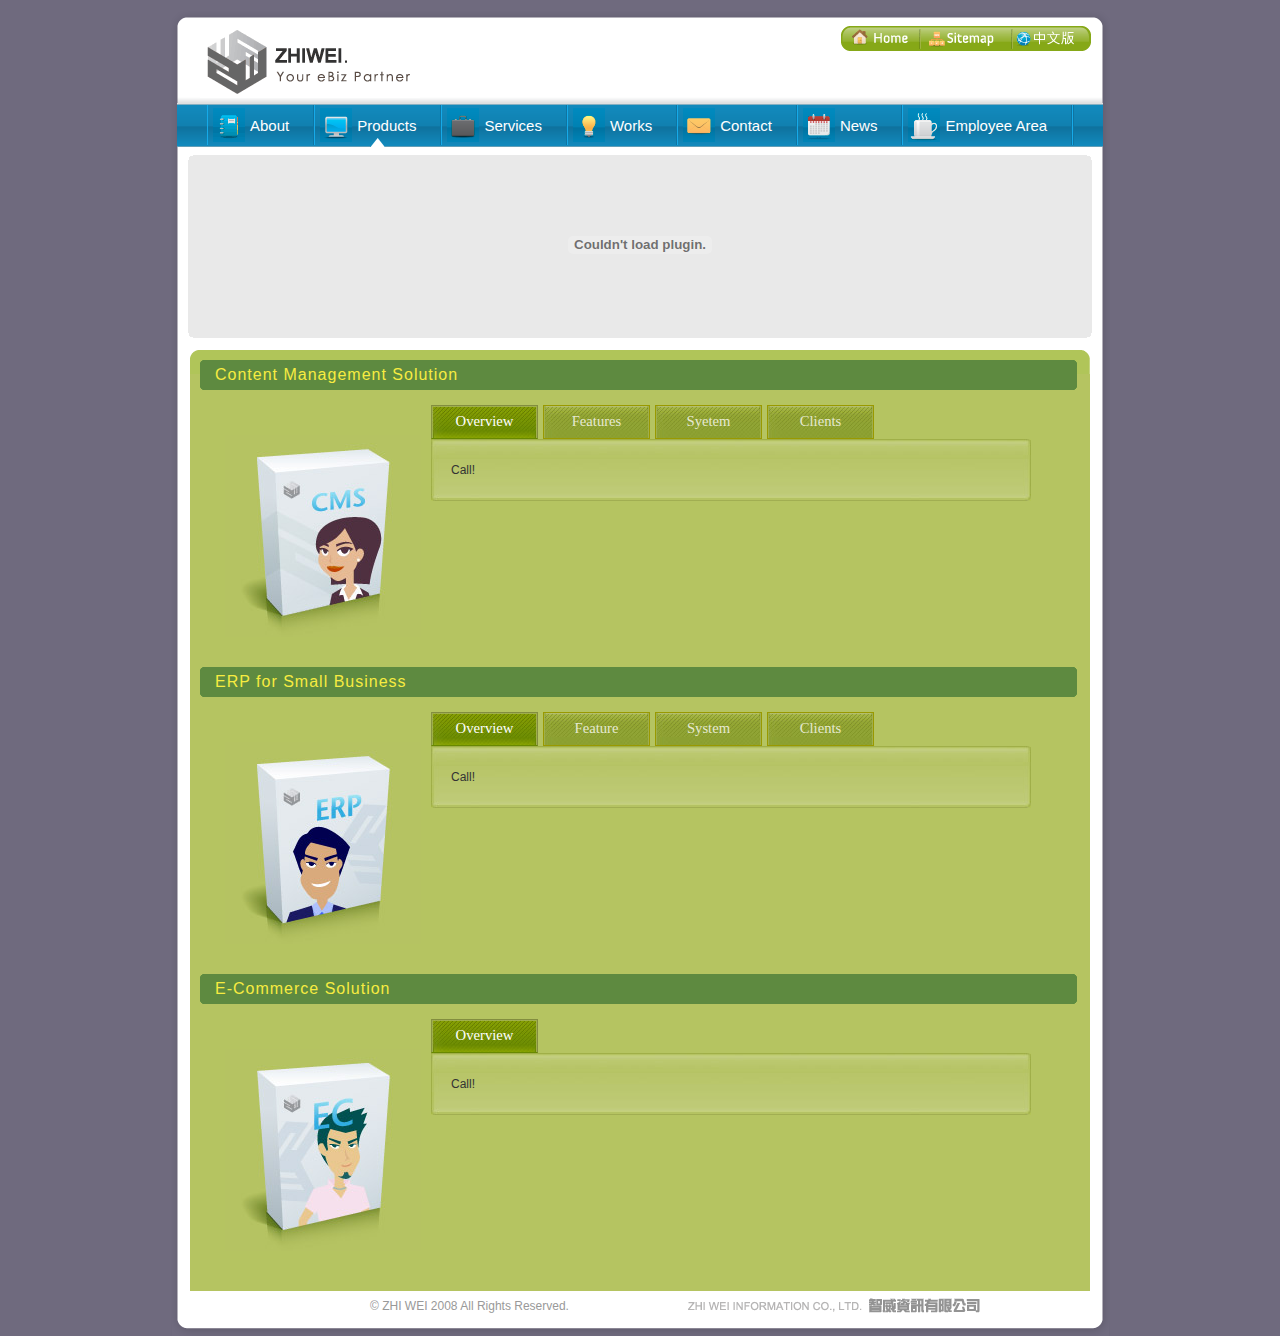
<file: products.html>
<!DOCTYPE html PUBLIC "-//W3C//DTD XHTML 1.0 Transitional//EN" "http://www.w3.org/TR/xhtml1/DTD/xhtml1-transitional.dtd">
<html xmlns="http://www.w3.org/1999/xhtml">
<head>
<meta http-equiv="Content-Type" content="text/html; charset=utf-8" />
<title>ZW - Your E-Business Partner!</title>
<link href="css/reset.css" rel="stylesheet" type="text/css" />
<link href="css/layout.css" rel="stylesheet" type="text/css" />
<link href="css/skin.css" rel="stylesheet" type="text/css" />
<script type="text/javascript" src="js/objectSwap.js"> </script>
<script type="text/javascript" src="js/jquery-ui.js"></script>
<script type="text/javascript" src="js/tab.js"></script>
<script type="text/javascript">
var gaJsHost = (("https:" == document.location.protocol) ? "https://ssl." : "http://www.");
document.write(unescape("%3Cscript src='" + gaJsHost + "google-analytics.com/ga.js' type='text/javascript'%3E%3C/script%3E"));
</script>
<script type="text/javascript">
var pageTracker = _gat._getTracker("UA-5864454-1");
pageTracker._trackPageview();
</script>
</head>
<body>
<div id="wrapper">
  <div id="header">
    <h1><a href="index.html">ZHIWEI - Your eBiz Partner</a></h1>
    <ul>
      <li class="n_h"><a href="index.html">Home</a></li>
      <li class="n_s"><a href="sitemap.html">Sitemap</a></li>
      <li class="n_c"><a href="#">中文版</a></li>
    </ul>
  </div>
  <ul id="main_menu">
    <li class="m1"><a href="about.html">About</a></li>
    <li class="m2"><a href="products.html" class="current">Products</a></li>
    <li class="m3"><a href="services.html">Services</a></li>
    <li class="m4"><a href="works.html">Works</a></li>
    <li class="m5"><a href="contact.html">Contact</a></li>
    <li class="m6"><a href="news.html">News</a></li>
    <li class="m7"><a href="employee_area.html">Employee Area</a></li>
    <li></li>
  </ul>
  <div id="branding">
    <object classid="clsid:D27CDB6E-AE6D-11cf-96B8-444553540000" codebase="http://download.macromedia.com/pub/shockwave/cabs/flash/swflash.cab#version=9,0,28,0" width="917" height="195">
      <param name="movie" value="flash/branding_product.swf" />
      <param name="quality" value="high" />
      <param name="wmode" value="transparent" />
      <embed src="flash/branding_product.swf" wmode="transparent" quality="high" pluginspage="http://www.adobe.com/shockwave/download/download.cgi?P1_Prod_Version=ShockwaveFlash" type="application/x-shockwave-flash" width="917" height="195"></embed>
    </object>
  </div>
  <div id="content">
    <div id="main_content" class="product">
      <h3><span>Content Management Solution</span></h3>
      <div class="box1"> <img src="images/product_box_cms.jpg" alt="ZW CMS" width="196" height="202" align="left" />
        <div id="usual1" class="usual">
          <ul>
            <li><a href="#tab1">Overview</a></li>
            <li><a href="#tab2">Features</a></li>
            <li><a href="#tab3">Syetem</a></li>
            <li><a href="#tab4">Clients</a></li>
          </ul>
          <div class="tab_content"> <span class="top_corner"></span>
            <div id="tab1"> Call!</div>
            <div id="tab2"> Call!</div>
            <div id="tab3"> Call!</div>
            <div id="tab4"> Call!</div>
            <script type="text/javascript">
            $("#usual1 ul").idTabs();
          </script>
          </div>
        </div>
      </div>
      <h3><span>ERP for Small Business</span></h3>
      <div class="box1"> <img src="images/product_box_erp.jpg" alt="ZW ERP" width="196" height="202" align="left" />
        <div id="usual2" class="usual">
          <ul>
            <li><a href="#tab5">Overview</a></li>
            <li><a href="#tab6">Feature</a></li>
            <li><a href="#tab7">System</a></li>
            <li><a href="#tab8">Clients</a></li>
          </ul>
          <div class="tab_content"><span class="top_corner"></span>
            <div id="tab5"> Call!</div>
            <div id="tab6"> Call!</div>
            <div id="tab7"> Call!</div>
            <div id="tab8"> Call!</div>
          </div>
          <script type="text/javascript">
            $("#usual2 ul").idTabs();
          </script>
        </div>
      </div>
      <h3><span>E-Commerce Solution</span></h3>
      <div class="box1"> <img src="images/product_box_ec.jpg" alt="ZW EC" width="196" height="202" align="left" />
        <div id="usual3" class="usual">
          <ul>
            <li><a href="#tab9">Overview</a></li>
            <!--<li><a href="#tab10">Feature</a></li>
            <li><a href="#tab11">System</a></li>
            <li><a href="#tab12">Clients</a></li>-->
          </ul>
          <div class="tab_content"><span class="top_corner"></span>
            <div id="tab9">Call! </div>
            <!--<div id="tab10"> This website combines a clean design with a targeted content management system,some light and appropriate use of Flash animation, and image treatments that highlight the firm's properties in a tasteful and unobtrusive way randomized homepage images, some some light and appropriate use of Flash animation, and image treatments that highlight the firm's properties in a tasteful and unobtrusive way light and appropriate use of Flash animation, and image treatments that highlight the firm's properties in a tasteful and unobtrusive way.eatments that highlight the firm's properties in a tasteful and unobtrusive way light and appropriate use of Flash animation, and image treatments that highlight the firm's properties in a tasteful and unobtrusive way. </div>
            <div id="tab11"> This website combines a clean design with a targeted content management system,some light and appropriate use of Flash animation, and image treatments that highlight the firm's properties in a tasteful and unobtrusive way randomized homepage images, some some light and appropriate use of Flash animation, and image treatments that highlight the firm's properties in a tasteful and unobtrusive way light and appropriate use of Flash animation, and image treatments that highlight the firm's properties in a tasteful and unobtrusive way.nd image treatments that highlight the firm's properties in a tasteful and unobtrusive way randomized homepage images, some some light and appropriate use of Flash animation, and image treatments that highlight the firm's </div>
            <div id="tab12"> This website combines a clean design with a targeted content management system,some light and appropriate use of Flash animation, and image treatments that highlight the firm's properties in a tasteful and unobtrusive way randomized homepage images, some some light and appropriate use of Flash animation, and image treatments that highlight the firm's properties in a tasteful and unobtrusive way light and appropriate use of Flash animation, and image treatments that highlight the firm's properties in a tasteful and unobtrusive way.ge images, some some light and appropriate use of Flash animation, and image treatments that highlight the firm's properties in a tasteful and unobtrusive way light and appropriate use of Flash animation, and image treatments that highlight the firm's properties in a tasteful and unobtrusive way.ge images, some some light and appropriate use of Flash animation, and image treatments that highlight the firm's properties in a tasteful and unobtrusive way light and appropriate use of Flash animation, and image treatments that highlight the firm's properties in a tasteful and unobtrusive way. </div>-->
          </div>
          <script type="text/javascript">
            $("#usual3 ul").idTabs();
          </script>
        </div>
      </div>
    </div>
  </div>
  <div id="footer">
    <p>&copy; ZHI WEI 2008 All Rights Reserved.</p>
  </div>
</div>
</body>
</html>
</file>
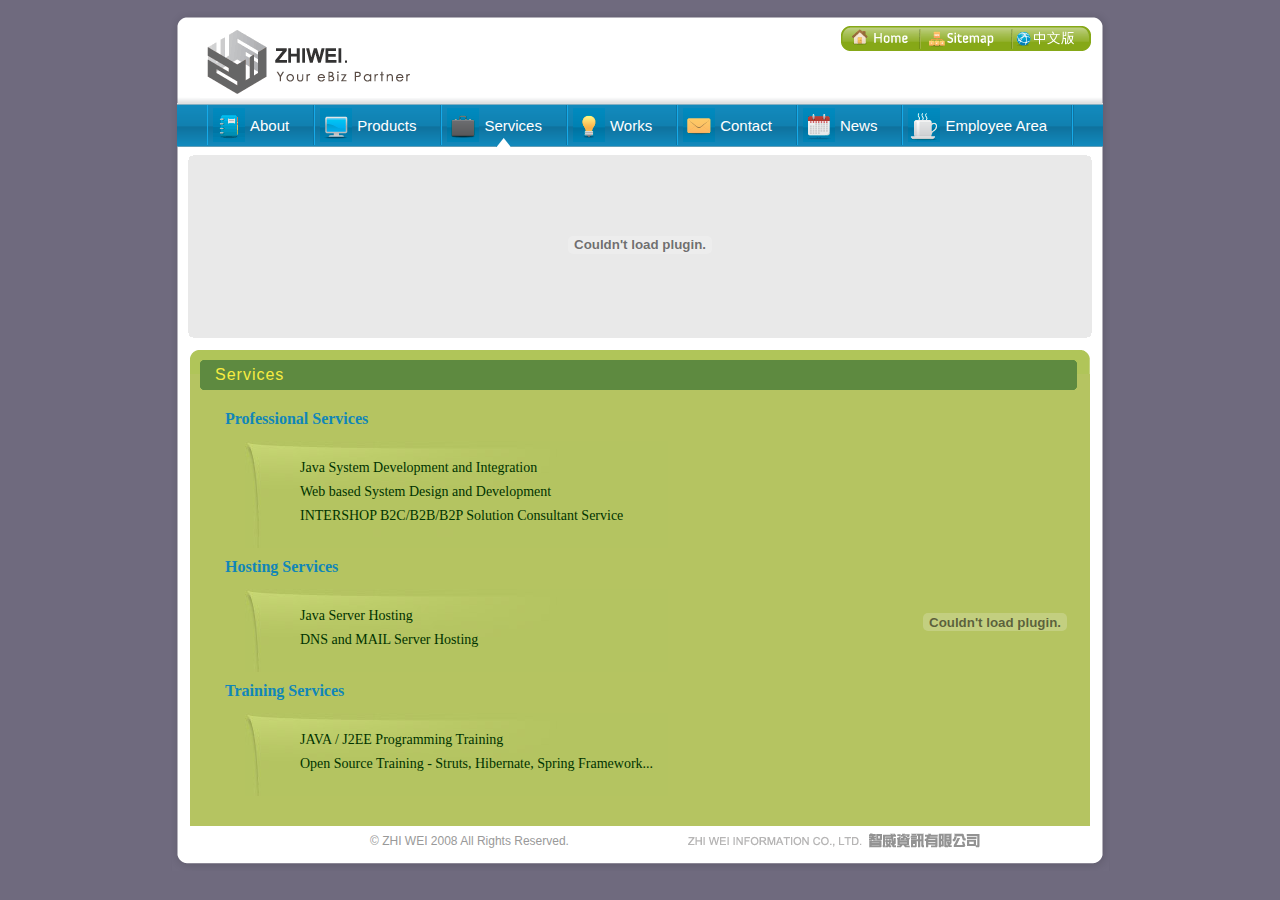
<file: services.html>
﻿<!DOCTYPE html PUBLIC "-//W3C//DTD XHTML 1.0 Transitional//EN" "http://www.w3.org/TR/xhtml1/DTD/xhtml1-transitional.dtd">
<html xmlns="http://www.w3.org/1999/xhtml">
<head>
<meta http-equiv="Content-Type" content="text/html; charset=utf-8" />
<title>ZW - Your E-Business Partner!</title>
<link href="css/reset.css" rel="stylesheet" type="text/css" />
<link href="css/layout.css" rel="stylesheet" type="text/css" />
<link href="css/skin.css" rel="stylesheet" type="text/css" />
<script type="text/javascript">
var gaJsHost = (("https:" == document.location.protocol) ? "https://ssl." : "http://www.");
document.write(unescape("%3Cscript src='" + gaJsHost + "google-analytics.com/ga.js' type='text/javascript'%3E%3C/script%3E"));
</script>
<script type="text/javascript">
var pageTracker = _gat._getTracker("UA-5864454-1");
pageTracker._trackPageview();
</script>
<script type="text/javascript" src="js/objectSwap.js"> </script>
</head>
<body>
<div id="wrapper">
  <div id="header">
    <h1><a href="index.html">ZHIWEI - Your eBiz Partner</a></h1>
    <ul>
      <li class="n_h"><a href="index.html">Home</a></li>
      <li class="n_s"><a href="sitemap.html">Sitemap</a></li>
      <li class="n_c"><a href="#">中文版</a></li>
    </ul>
  </div>
  <ul id="main_menu">
    <li class="m1"><a href="about.html">About</a></li>
    <li class="m2"><a href="products.html">Products</a></li>
    <li class="m3"><a href="services.html" class="current">Services</a></li>
    <li class="m4"><a href="works.html">Works</a></li>
    <li class="m5"><a href="contact.html">Contact</a></li>
    <li class="m6"><a href="news.html">News</a></li>
    <li class="m7"><a href="employee_area.html">Employee Area</a></li>
    <li></li>
  </ul>
  <div id="branding">
    <object classid="clsid:D27CDB6E-AE6D-11cf-96B8-444553540000" codebase="http://download.macromedia.com/pub/shockwave/cabs/flash/swflash.cab#version=9,0,28,0" width="917" height="195">
      <param name="movie" value="flash/branding_service.swf" />
      <param name="quality" value="high" />
      <param name="wmode" value="transparent" />
      <embed src="flash/branding_service.swf" wmode="transparent" quality="high" pluginspage="http://www.adobe.com/shockwave/download/download.cgi?P1_Prod_Version=ShockwaveFlash" type="application/x-shockwave-flash" width="917" height="195"></embed>
    </object>
  </div>
  <div id="content">
    <div id="main_content" class="service onecol">
      <h3><span>Services</span></h3>
      <div class="box1 one">      	
        <h4>Professional Services</h4>
        <ul class="certification">
          <li> Java System Development and Integration</li>
          <li> Web based System Design and Development</li>
          <li> INTERSHOP B2C/B2B/B2P Solution Consultant Service </li>
        </ul>
        
        <h4>Hosting Services</h4>
        <ul class="certification">
          <li> Java Server Hosting</li>
          <li> DNS and MAIL Server Hosting</li>          
        </ul>
        
        
        <h4>Training Services</h4>
        <ul class="certification">
          <li> JAVA / J2EE Programming Training</li>          
          <li> Open Source Training - Struts, Hibernate, Spring Framework...</li>
        </ul>
        
      </div>
      <div class="flash" style="position:absolute; top:76px; right:-22px;">
        <object classid="clsid:D27CDB6E-AE6D-11cf-96B8-444553540000" codebase="http://download.macromedia.com/pub/shockwave/cabs/flash/swflash.cab#version=9,0,28,0" width="228" height="392">
          <param name="movie" value="flash/clip3.swf" />
          <param name="quality" value="high" />
          <param name="wmode" value="transparent" />
          <embed src="flash/clip3.swf" wmode="transparent" quality="high" pluginspage="http://www.adobe.com/shockwave/download/download.cgi?P1_Prod_Version=ShockwaveFlash" type="application/x-shockwave-flash" width="228" height="392"></embed>
        </object>
      </div>
    </div>
    
    <!--
    <div id="sub_content">
      <h3><span>Client Login</span></h3>
      <div class="box2">
        <label> Username </label>
        <input type="text" name="username" id="username" class="input"/>
        <label> Password </label>
        <input type="password" name="password" id="password" class="input"/>
        <input type="button" value="Login"  class="login"/>
      </div>
      <h3><span>Products &amp; Services</span></h3>
      <div class="box2">
        <ul>
          <li> Content Management(CMS)</li>
          <li>Small Business ERP</li>
          <li>Event Web System</li>
          <li>Forum</li>
          <li>Web Design/Development</li>
          <li>Java Consultant Services</li>
          <li>System Integration</li>
        </ul>
        <span class="more"><a href="">more</a></span> </div>
    </div>
    -->
    
  </div>
  <div id="footer">
    <p>&copy; ZHI WEI 2008 All Rights Reserved.</p>
  </div>
</div>
</body>
</html>
</file>
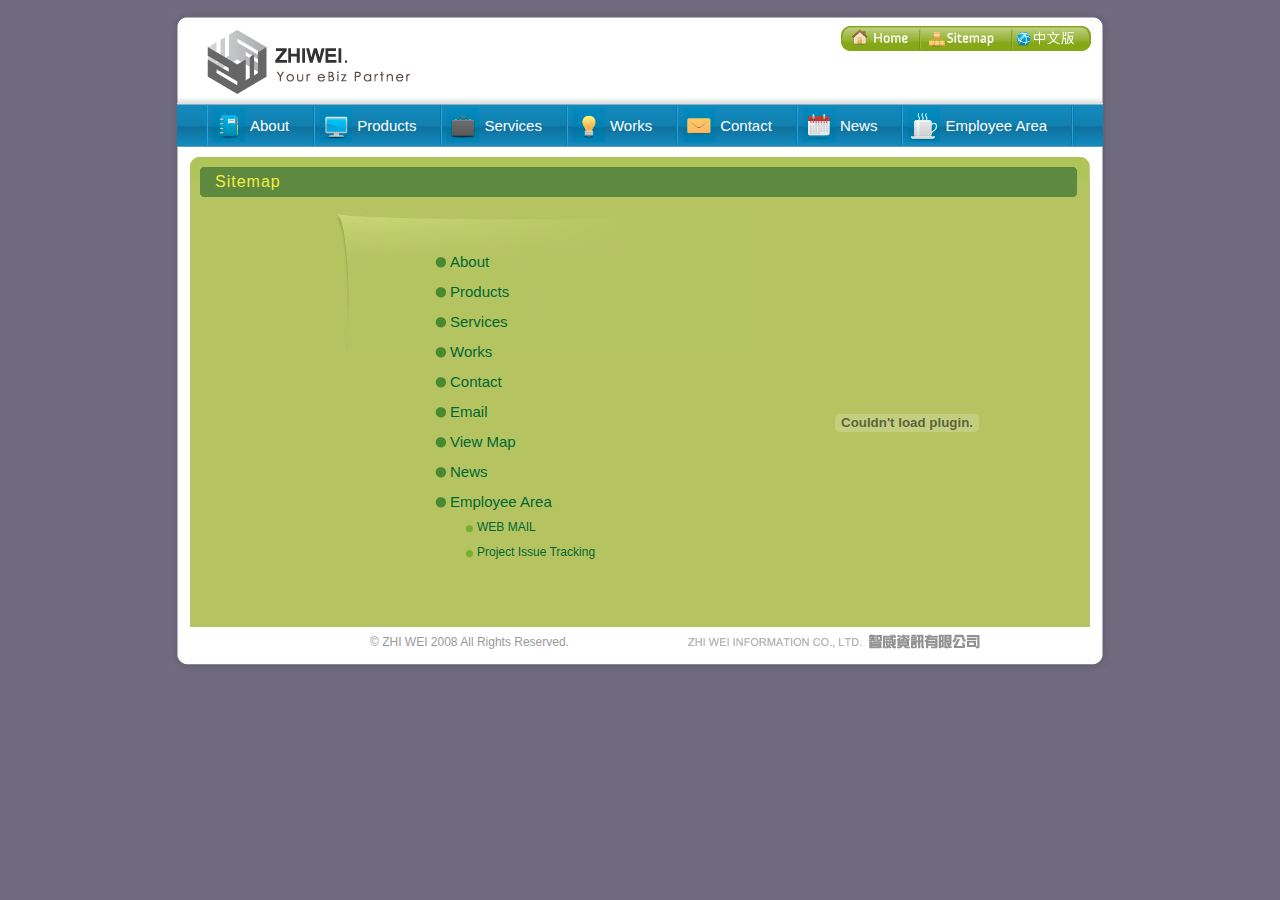
<file: sitemap.html>
<!DOCTYPE html PUBLIC "-//W3C//DTD XHTML 1.0 Transitional//EN" "http://www.w3.org/TR/xhtml1/DTD/xhtml1-transitional.dtd">
<html xmlns="http://www.w3.org/1999/xhtml">
<head>
<meta http-equiv="Content-Type" content="text/html; charset=utf-8" />
<title>ZW - Your E-Business Partner!</title>
<link href="css/reset.css" rel="stylesheet" type="text/css" />
<link href="css/layout.css" rel="stylesheet" type="text/css" />
<link href="css/skin.css" rel="stylesheet" type="text/css" />
<script type="text/javascript">
var gaJsHost = (("https:" == document.location.protocol) ? "https://ssl." : "http://www.");
document.write(unescape("%3Cscript src='" + gaJsHost + "google-analytics.com/ga.js' type='text/javascript'%3E%3C/script%3E"));
</script>
<script type="text/javascript">
var pageTracker = _gat._getTracker("UA-5864454-1");
pageTracker._trackPageview();
</script>
<script type="text/javascript" src="js/objectSwap.js"> </script>
<script type="text/javascript" src="js/jquery-ui.js"></script>
<script type="text/javascript" src="js/tab.js"></script>
</head>
<body>
<div id="wrapper">
  <div id="header">
    <h1><a href="index.html">ZHIWEI - Your eBiz Partner</a></h1>
    <ul>
      <li class="n_h"><a href="index.html">Home</a></li>
      <li class="n_s"><a href="sitemap.html">Sitemap</a></li>
      <li class="n_c"><a href="#">中文版</a></li>
    </ul>
  </div>
  <ul id="main_menu">
    <li class="m1"><a href="about.html">About</a></li>
    <li class="m2"><a href="products.html">Products</a></li>
    <li class="m3"><a href="services.html">Services</a></li>
    <li class="m4"><a href="works.html">Works</a></li>
    <li class="m5"><a href="contact.html">Contact</a></li>
    <li class="m6"><a href="news.html">News</a></li>
    <li class="m7"><a href="employee_area.html">Employee Area</a></li>
    <li></li>
  </ul>
  <div id="content">  
    <div id="main_content" class="product">
      <div class="flash" style="position:absolute;right:33px;bottom:-2px;top:auto;">
        <object classid="clsid:D27CDB6E-AE6D-11cf-96B8-444553540000" codebase="http://download.macromedia.com/pub/shockwave/cabs/flash/swflash.cab#version=9,0,28,0" width="294" height="413">
          <param name="movie" value="flash/clip6.swf" />
          <param name="quality" value="high" />
          <param name="wmode" value="transparent" />
          <embed src="flash/clip6.swf" wmode="transparent" quality="high" pluginspage="http://www.adobe.com/shockwave/download/download.cgi?P1_Prod_Version=ShockwaveFlash" type="application/x-shockwave-flash" width="294" height="413"></embed>
        </object>
      </div>
      <h3><span>Sitemap</span></h3>
      <div class="box1">
        <ul id="map_menu">
          <li><a href="about.html">About</a></li>
          <li><a href="products.html">Products</a></li>
          <li><a href="services.html">Services</a></li>
          <li><a href="works.html">Works</a></li>
          <li><a href="contact.html">Contact</a></li>
            <ul>
              <li><a href="mailto:ethan.liu@zw.com.tw">Email</a></li>
              <li><a href="http://maps.google.com.tw/maps/ms?hl=zh-TW&gl=tw&ie=UTF8&oe=UTF8&msa=0&msid=102711586588373244789.00043a741bb3615682882&z=17&iwloc=00043a7453fe12f3c811c">View Map</a></li>
            </ul>
          <li><a href="news.html">News</a></li>
          <li><a href="employee_area.html">Employee Area</a>
            <ul>
              <li><a href="http://webmail.zw.com.tw">WEB MAIL</a></li>
              <li><a href="http://jtrac.zw.com.tw">Project Issue Tracking</a></li>
            </ul>
          </li>
        </ul>
</div>    
    </div>
  </div>
  <div id="footer">
    <p>&copy; ZHI WEI 2008 All Rights Reserved.</p>
  </div>
</div>
</body>
</html>
</file>
<file: css/layout.css>
#wrapper{width:940px;margin-right:auto;margin-left:auto;margin-top:10px;}
#header{height:93px;}
#header h1{padding-top:15px;padding-left:30px;float:left;}
#header h1 a{height:73px;width:220px;display:block;float:left;}
#header ul{float:right;height:30px;width:255px;margin-top:15px;margin-right:15px;}
#header li{float:left;}
.n_h a{width:80px;}
.n_s a{width:90px;}
.n_c a{width:80px;}
#header li a{display:block;height:30px;}
#main_menu{height:42px;display:block;margin-left:7px;margin-right:7px;padding-left:30px;padding-top:2px;}
#main_menu li{float:left;height:40px;}
#main_menu li a{display:block;padding-right:24px;padding-left:42px;float:left;}
#branding,#branding2{height:193px;float:left;width:940px;}
#branding2{height:120px;}
#product_nav{float:left;width:900px;height:193px;margin:0;padding:0;}
#content{margin-right:20px;margin-left:20px;_margin-left:10px;float:left;clear:both;width:900px;margin-top:10px;}
#main_content{float:left;width:655px;position:relative;padding:10px;}
.flash{position:absolute;top:185px;right:-31px;z-index:1;}
.box1{float:left;padding:10px 15px 20px;}
#main_content h3,#sub_content h3{height:30px;display:block;padding-left:10px;clear:both;}
#main_content h3 span,#sub_content h3 span{display:block;padding-left:5px;font-size:16px;}
#main_content p{padding:3px 10px 10px;}
#main_content h4{display:block;clear:both;margin-left:5px;padding:10px 10px 3px 5px;}
#main_content h5{padding-bottom:0;clear:both;}
#main_content .box1 p{width:365px;float:left;padding-right:5px;padding-left:5px;}
#main_content .box1 .w300{width:300px;}
#main_content .one p{width:auto;float:left;clear:none;padding-bottom:20px;padding-right:10px;padding-left:10px;}
.certification{clear:both;padding-bottom:20px;padding-top:15px;padding-left:20px;margin-top:10px;display:block;float:left;width:400px;margin-left:30px;}
.certification li{padding-left:35px;}
.certification li h5{padding-left:25px;text-decoration:none;margin-left:-25px;}
.intro1{float:left;padding:10px 15px 10px 5px;}
.intro2{padding-left:50px;padding-bottom:10px;}
#works{clear:both;padding:10px 15px 20px;}
#works li{float:left;padding-right:8px;}
#works li a{float:left;height:140px;width:140px;}
#sub_content{float:left;width:206px;padding-top:10px;padding-bottom:10px;padding-left:8px;}
#sub_content h3{height:28px;line-height:28px;}
.input{width:100px;margin:3px;padding:2px;}
.login{display:block;height:26px;width:90px;float:right;margin-top:10px;}
.box2 label{float:left;width:65px;}
.box2{margin-bottom:10px;float:left;width:186px;padding:10px;}
.box2 li{padding-left:20px;}
#sub_content .link li{width:150px;display:block;height:27px;float:left;margin:0 auto;padding:0 0 0 20px;}
#sub_content .link li a{display:block;margin:0;padding:0 0 0 20px;}
#sub_content h3 span{height:28px;}
.more{display:block;height:25px;width:50px;float:right;margin-top:-25px;margin-right:10px;}
.more a{display:block;text-indent:-9999px;height:20px;width:50px;}
.box2 .more{margin:0 10px 0 0;padding:0;}
.link a.more{display:block;width:150px;margin:0;padding:0 20px 3px 0;}
#content .links{width:300px;float:left;margin:0;padding:0 0 0 30px;}
.links a{padding-left:80px;line-height:60px;display:block;margin-bottom:10px;padding-top:10px;}
.contact_table{margin:20px auto;}
.contact_table td{padding:8px 5px;}
.contact_table th{padding:15px 5px 8px;}
.contact_table td label{display:none;}
.contact_table input,.contact_table textarea,.contact_table select{padding:5px;}
.bts input{margin-right:5px;padding:3px 5px;}
#main_content.works .one,#main_content.works .box1{padding:5px 0 0;}
#main_content .works_list{width:635px;float:left;padding:10px 10px 5px;}
.works_list li{float:left;}
.works_list img{padding-right:5px;}
.works_list .thumb{float:left;width:90px;padding-left:0;padding-top:124px;margin:0;}
.thumb img{margin:0;padding:0;}
.works_list .thumb ul li{padding-bottom:5px;}
.thumb a{display:block;float:left;padding:2px;}
.info{float:left;padding:0 10px 10px;width:500px;}
.info .basic{clear:both;width:500px;margin:0;padding:5px 0 0;}
#wrapper .info .basic h4{float:left;clear:none;margin:0;padding:0;}
.basic span{float:right;display:block;width:150px;}
.works_list .info .des{width:500px;padding:5px;}
.url{width:500px;}
.url a{padding-left:25px;}
.works_list .type{display:block;width:94px;height:60px;margin-top:2px;padding:35px 3px 5px;}
.works_list .type li{display:block;float:left;height:28px;width:45px;}
#footer{height:45px;clear:both;}
#footer p{padding-left:200px;}
#news{padding-top:4px;}
.news_list{clear:both;float:left;}
#news.news_list p{height:25px;_margin-bottom:0;display:block;clear:both;width:590px;padding:4px 0 0 25px;}
.news_body{display:none;float:left;width:590px;padding:5px 20px 30px;}
.news_body img{float:left;padding:5px 10px 0 0;}
.news_head .date{float:right;margin-top:-20px;padding-right:10px;}
.news_head .type {padding-right: 5px;}
.page{padding-left:35px;padding-right:35px;padding-top: 15px;float: right;}
.page span{float:left;padding-right:5px;}
.page a{display:block;float:left;padding-right:8px;padding-left:8px;margin-right:5px;margin-top:6px;}
#main_content.product,#main_content.onecol{width:877px;}
#main_content.onecol p{width:580px;}
#main_content.product .box1{width:840px;padding-top: 15px;}
#main_content.product .box1 img{float:left;padding: 30px 10px 10px;}
.usual{float:left;width:600px;display: block;}
.usual ul{display:block;float:left;width:500px;}
.usual li{list-style:none;float:left;}
.usual a{display:block;height:24px;width:85px;margin:0 5px 0 0;padding:4px 10px;}
.usual a.selected{height:24px;padding:4px 10px;}
.tab_content{clear:both;}
.top_corner{display:block;height:20px;}
#main_content .tab_content p{float:left;width:500px;padding-right:10px;padding-left:10px;clear:both;display:block;}
#tab1,#tab2,#tab3,#tab4,#tab5,#tab6,#tab7,#tab8,#tab9,#tab10,#tab11,#tab12,#tab13,#tab14,#tab15{padding-right:20px;padding-left:20px;padding-bottom:20px;}
#map_menu{width:500px;padding-left:100px;padding-top:30px;margin-right:auto;margin-left:auto;padding-bottom:30px;}
#map_menu li a{display:block;padding-top:10px;padding-left:15px;}
#map_menu li ul{padding-left:30px;padding-bottom:5px;}
#map_menu li ul li a{padding-left:12px;padding-top:5px;padding-bottom:0;}


/*one column style*/
#main_content.onecol .certification {width: 700px;}
#main_content.about.onecol .box1 p{width:800px;}
#main_content.news.onecol .box1{width: 800px;}
.news.onecol #news.news_list p{width:690px;}
.news.onecol .news_body{width:690px;}
#main_content.onecol .links{padding-left: 200px;}
#main_content.onecol #works li a{height:128px;width:128px;}
</file>
<file: css/skin.css>
body{font-family:Tahoma, Arial, "Century Gothic";background:#6F6A7E;}
#wrapper{background:url(../images/wrapper_bg.png) repeat-y -2px top;}
#header{background:url(../images/header_bg.png) no-repeat left top;}
#header h1 a{background:url(../images/logo.gif) no-repeat;text-indent:-9999px;}
#header ul{background:url(../images/top_nav.gif) no-repeat left top;}
.n_h a:hover{background:url(../images/top_nav.gif) no-repeat -259px top;}
.n_s a:hover{background:url(../images/top_nav.gif) no-repeat -339px top;}
.n_c a:hover{background:url(../images/top_nav.gif) no-repeat -429px top;}
#header li a{text-indent:-9999px;}
#main_menu{background:url(../images/main_menu_bg.png) repeat-x left top;}
#main_menu li{border-right:1px solid #0F74A1;border-left:1px solid #16AAE9;font-size:15px;line-height:40px;}
#main_menu li a{color:#FFF;text-decoration:none;font-size:15px;line-height:42px;}
#main_menu li a:hover{background:url(../images/main_menu_arrow.gif) no-repeat center bottom;}
.m1{background:url(../images/menu_about.gif) no-repeat 5px 3px;}
.m2{background:url(../images/menu_product.gif) no-repeat 5px 3px;}
.m3{background:url(../images/menu_service.gif) no-repeat 5px 3px;}
.m4{background:url(../images/menu_works.gif) no-repeat 5px 3px;}
.m5{background:url(../images/menu_contact.gif) no-repeat 5px 3px;}
.m6{background:url(../images/menu_news.gif) no-repeat 5px 3px;}
.m7{background:url(../images/menu_employee.gif) no-repeat 5px 3px;}
.current{background:url(../images/main_menu_arrow.gif) no-repeat center bottom;}
#branding,#branding2{text-align:center;background: url(../images/branding.gif) no-repeat center top;}
#content{background:#b5c461 url(../images/content_top_cor.gif) no-repeat left top;}
#main_content h3,#sub_content h3{background:url(../images/title_left.gif) no-repeat left top;font-weight:400;line-height:30px;color:#f7ec41;letter-spacing:1px;}
#main_content h3 span,#sub_content h3 span{background:url(../images/title_right.gif) no-repeat right top;font-size:16px;}
#main_content p{color:#333;font:13px/20px Tahoma;}
#main_content h4{color:#1186B8;font:bold 16px/18px Georgia, "Times New Roman", Times, serif;text-align:left;}
.certification{background:url(../images/certificates_bg.jpg) no-repeat left top;}
.certification li{color:#030;font:14px/24px Georgia, "Times New Roman", Times, serif;}
.certification li h5{background:url(../images/icon_award.png) no-repeat left 3px;text-decoration:none;font:bold 17px/30px Georgia, "Times New Roman", Times, serif;color:#633;}
#works li a{border:2px solid #9FB042;}
#works li a:hover{border:2px solid #FC3;}
#sub_content h3{line-height:28px;}
.input{color:#09C;font:normal 12px Arial, Helvetica, sans-serif;}
.login{background:transparent url(../images/login_bt.png) no-repeat left top;color:#030;font:13px/24px Verdana;border-style:none;border-width:0;}
.box2 label{color:#2B5740;font:14px/25px Arial, Helvetica, sans-serif;}
.box2{background:url(../images/sub_content_bg.gif) no-repeat left bottom;}
.box2 ul{color:#2b5740;}
.box2 li{line-height:28px;font-size:13px;text-decoration:none;background:url(../images/sub_content_list.gif) no-repeat left 8px;}
#sub_content .link li{background:url(none);}
.link a:hover{text-decoration:none;}
#sub_content .link li a{color:#005700;text-decoration:none;text-align:left;line-height:27px;background:url(../images/sub_content_list_link.gif) no-repeat left 6px;font-size:13px;}
#sub_content .link li a:hover{color:#FC0;background:url(../images/sub_content_list_hover.gif) no-repeat left 6px;}
.more a{background:url(../images/more.png) no-repeat left top;_background:url(../images/more.gif) no-repeat left top;text-indent:-9999px;}
.more a:hover{background:url(../images/more.png) no-repeat -51px top;_background:url(../images/more.gif) no-repeat -51px top;}
.box2 a{color:#033;}
.box2 a:hover{text-decoration:none;}
.link a.more{text-align:right;color:#033;font-size:12px;line-height:30px;}
#content .links{width:300px;margin:0;padding:0 0 0 30px;}
.links a{color:#063;text-decoration:none;line-height:60px;text-align:left;font-family:Tahoma;font-weight:400;}
.links a:hover{color:#FFC;}
.webmail a{background:url(../images/employee_email.png) no-repeat left 15px;}
.webmail a:hover{background:url(../images/employee_email.png) no-repeat left top;}
.projectissue a{background:url(../images/employee_tracking.png) no-repeat left 10px;}
.projectissue a:hover{background:url(../images/employee_tracking.png) no-repeat left top;}
.library a{background:url(../images/employee_library.png) no-repeat left 10px;}
.library a:hover{background:url(../images/employee_library.png) no-repeat left top;}
.wiki a{background:url(../images/employee_wiki.png) no-repeat left 15px;}
.wiki a:hover{background:url(../images/employee_wiki.png) no-repeat left top;}
.contact_table td{border-bottom:1px dotted #990;}
.contact_table th{text-align:right;color:#360;vertical-align:top;border-bottom:1px dotted #990;font-size:15px;}
.contact_table input,.contact_table textarea,.contact_table select{color:#069;font:12px Tahoma;background:#FFF url(../images/input_bg.png) repeat-x left top;border-top:1px solid #A3B443;border-right:1px solid #919F3C;border-bottom:1px solid #919F3C;border-left:1px solid #A3B443;}
.contact_table .bts{text-align:center;border-style:none;border-width:0;}
.bts input{background:#C90 url(none);color:#FFF;margin-right:5px;border-top:1px solid #FFCA28;border-right:1px solid #960;border-bottom:1px solid #960;border-left:1px solid #FFCA28;font-weight:400;font-size:15px;width:120px;}
#main_content .works_list{width:635px;background:#A2B45A url(../images/work_list_bg.png) no-repeat left top;}
.thumb a{background:#FFF;border:1px solid #94A049;}
.thumb a:hover{background:#FC0;border:1px solid #859142;}
.info .basic{border-bottom:1px solid #7E8D41;}
#wrapper .info .basic h4{font-size:14px;line-height:25px;color:#333;}
.basic span{color:#333;font:bold 12px/26px Arial;}
.works_list .info .des{color:#2B2B2B;font:12px/20px Tahoma, Verdana, Arial;}
.url{font-size:12px;color:#660;line-height:25px;}
.url a{color:#036;background:url(../images/url_link.gif) no-repeat 5px center;}
.url a:hover{text-decoration:none;}
.works_list .type{background:url(../images/work_type_bg.jpg) no-repeat left top;}
.works_list .type li{background:url(../images/work_type_icon.gif) no-repeat left top;text-align:center;font:bold 12px/24px Tahoma, Verdana, Arial;color:#BAC930;}
.works_list .type .active{background:url(../images/work_type_icon.gif) no-repeat -46px top;color:#960;}
#footer{background-image:url(../images/footer_bg.png);background-repeat:no-repeat;background-position:2px bottom;}
#footer p{font-size:12px;color:#999;line-height:30px;text-align:left;background:url(../images/footer_logo.gif) no-repeat 500px center;}
#news{font-family:Arial, Helvetica, sans-serif;}
#news.news_list p{color:#00557D;text-decoration:none;cursor:pointer;background:url(../images/news_title.png) no-repeat left bottom;font:normal 14px/20px Georgia, "Times New Roman", Times, serif;}
.news_body{color:#2B2B2B;font:12px/24px Tahoma;background:url(../images/news_body.png) no-repeat left bottom;}
.news_head .date{color:#4E5520;font:11px Tahoma;}
.news_head .type {font: normal 13px Arial, Helvetica, sans-serif;color: #095547;}
.page{background:url(../images/older_news_hover.png) no-repeat left 15px;}
.page span{color:#7B8833;line-height:30px;font-size:13px;}
.page a{color:#EBEFD3;font:13px/20px Tahoma;text-decoration:none;border:1px solid #9FB042;background:#B9C767;}
.page a.current{border-top:1px solid #93A23C;border-right:1px solid #B9C767;border-bottom:1px solid #B9C767;border-left:1px solid #93A23C;background:#A3B443;}
.page a:hover{border-top:1px solid #D0DA9A;border-left:1px solid #D0DA9A;border-right:1px solid #9FB042;border-bottom:1px solid #9FB042;color:#FFF;background:#B3C25A;}
.usual li{list-style:none;}
.usual a{text-decoration:none !important;font:11pt/22px Verdana;color:#E6E9D1;background:#A0AE4D url(../images/tab_menu_bg.jpg) repeat-x left top;width:85px;text-align:center;border:1px solid #990;}
.usual a:hover{background:#660 url(../images/tab_menu_hover_bg.jpg) no-repeat left top;color:#FFF;border:1px solid #990;}
.usual a.selected{background:#A0AE4D url(../images/tab_menu_select_bg.jpg) no-repeat right top;color:#FFF;border-bottom:1px solid #688800;border-top:1px solid #828D3F;border-left:1px solid #879441;border-right:1px solid #828D3F;}
.tab_content{background:#D0DA9A url(../images/tab_content_bg.jpg) no-repeat left bottom;}
.top_corner{background:url(../images/tab_content_top_bg.jpg) no-repeat right top;}
#tab1,#tab2,#tab3,#tab4,#tab5,#tab6,#tab7,#tab8,#tab9,#tab10,#tab11,#tab12,#tab13,#tab14,#tab15{color:#333;font-size:12px;line-height:22px;}
#map_menu{background:url(../images/certificates_bg.jpg) no-repeat left top;}
#map_menu li a{color:#063;text-decoration:none;font-size:15px;line-height:20px;background:url(../images/sitemap-dot.gif) no-repeat left 15px;}
#map_menu li a:hover{color:#FFC;}
#map_menu li ul li a{font-size:12px;line-height:20px;background:url(../images/sitemap-dot2.gif) no-repeat left 12px;}
</file>
